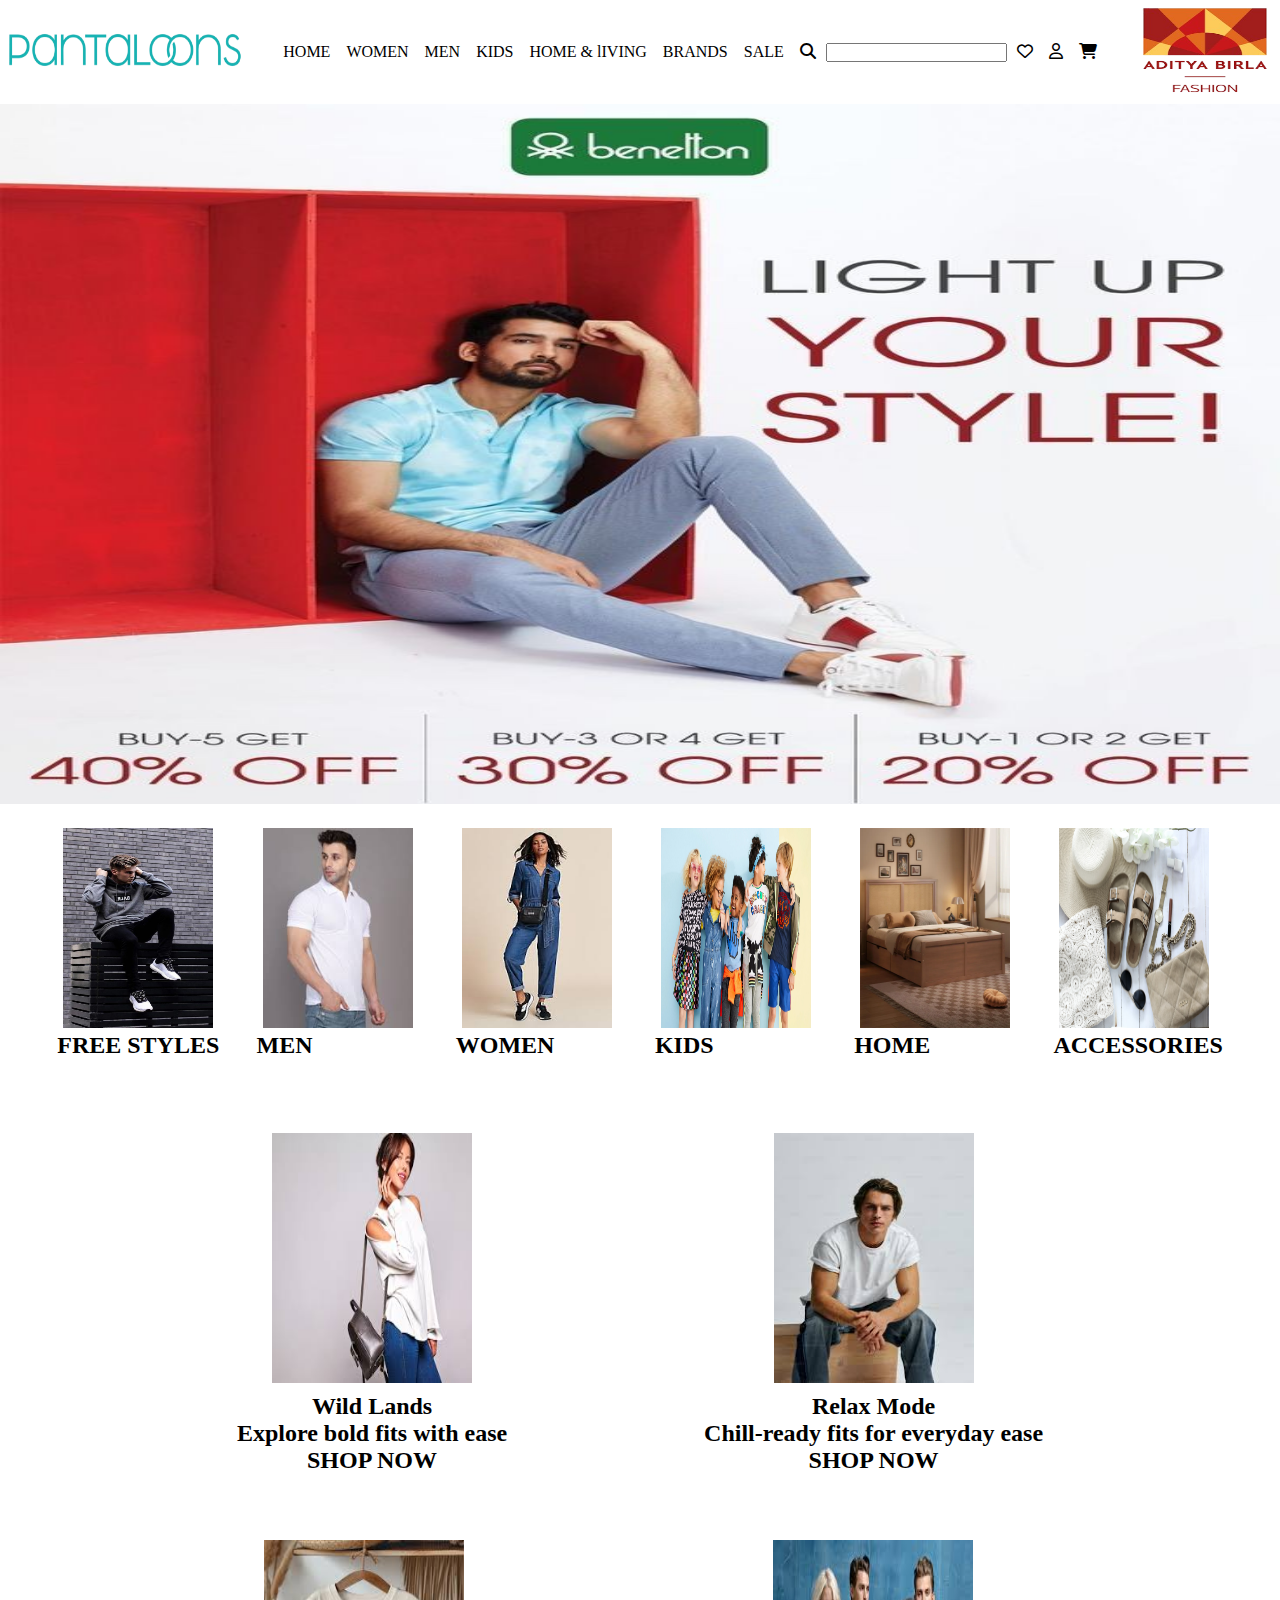
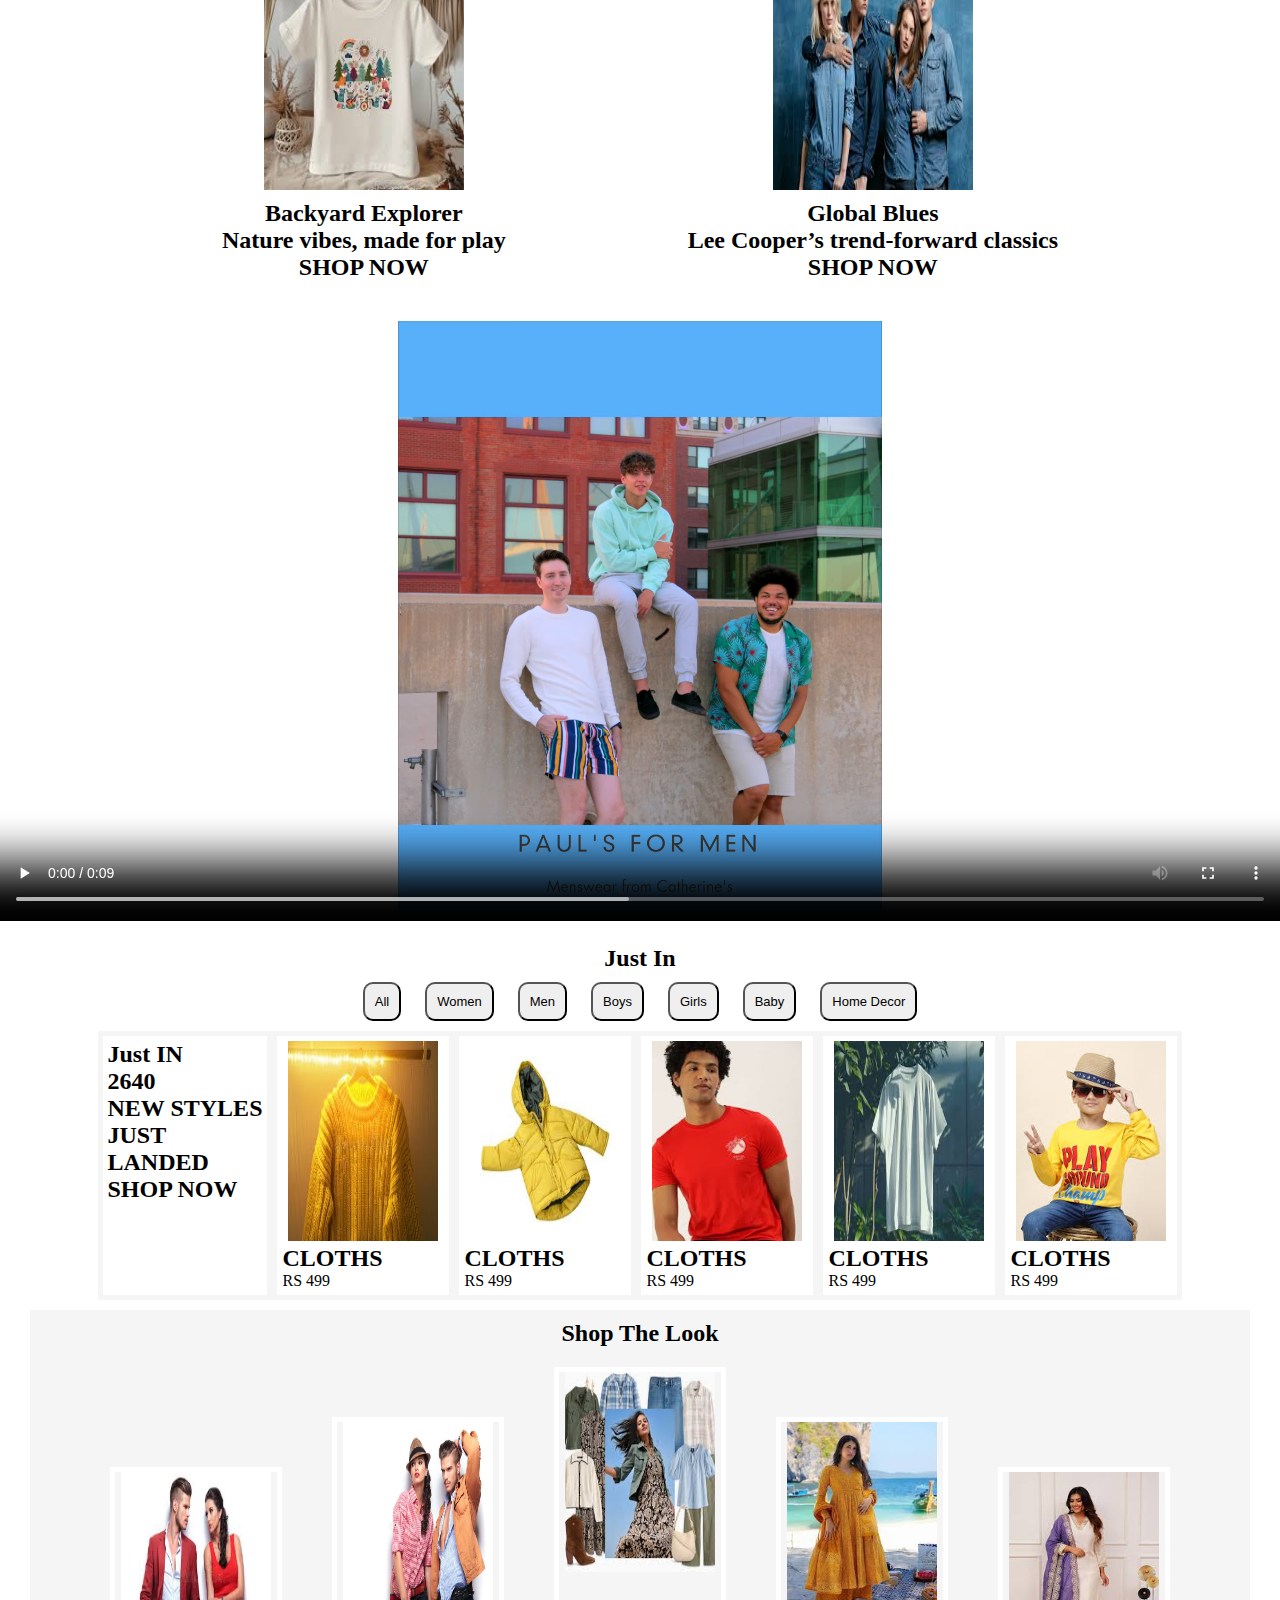
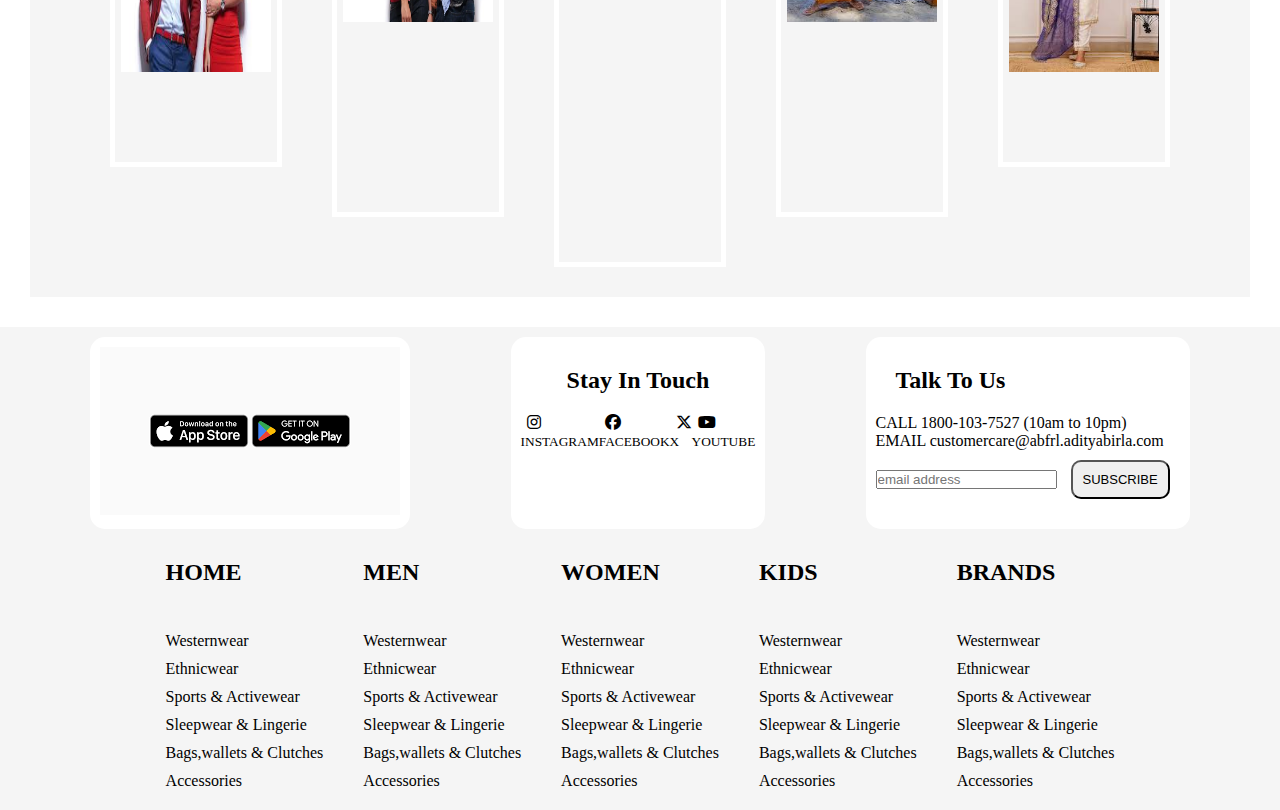
<file: index.html>
<!DOCTYPE html>
<html lang="en">
<head>
    <meta charset="UTF-8">
    <meta name="viewport" content="width=device-width, initial-scale=1.0">
    <title>Document</title>
    <link rel="stylesheet" href="https://cdnjs.cloudflare.com/ajax/libs/font-awesome/6.7.2/css/all.min.css" integrity="sha512-Evv84Mr4kqVGRNSgIGL/F/aIDqQb7xQ2vcrdIwxfjThSH8CSR7PBEakCr51Ck+w+/U6swU2Im1vVX0SVk9ABhg==" crossorigin="anonymous" referrerpolicy="no-referrer" />
    <link rel="stylesheet" href="style.css">
    <link rel="icon" href="favicon.png">
</head>
<body>
    <section id="container">
        <header>
            <div id="pantaloonslogo"><img width="250px" height="100px" src="Pantaloons-Capital-Mall-removebg-preview.png" alt="Pantaloons" ></div>
            <div id="navbar">
                <a href="index.html">HOME</a>
                <a href="women.html">WOMEN</a>
                <a href="men.html">MEN</a>
                <a href="kid.html">KIDS</a>
                <a href="#">HOME & lIVING</a>
                <a href="#">BRANDS</a>
                <a href="#">SALE</a>
                
                <a href="#"><i class="fa-solid fa-magnifying-glass"></i></a>
                <input type="search" name="" id="">
                <a href="#"><i class="fa-regular fa-heart"></i></a>
                <a href="login.html"><i class="fa-regular fa-user"></i></a>
                <a href="#"><i class="fa-solid fa-cart-shopping"></i></a>
                
            </div>
            <div>
                <img width="150px" height="100px" src="aditya_birla_logo-removebg-preview.png" alt="ADITYABIRLALOGO">
            </div>
        </header><!--End of Header-->

        <main><!--start of main-->
            <section id="herosection">
                <img src="benetton_brand.jpg" alt="brand_image">
            </section><!--End of herosection-->
            <section id="categories"><!--start of categories-->
                <div><a href="#">
                    <img src="freestyle.jpg" alt="freestyle_cloths">
                    <h2>FREE STYLES</h2>
                    </a>
                </div>
                <div><a href="#"> 
                    <img src="menclohing.jpeg" alt="mens_cloths">
                    </a>
                    <h2>MEN</h2>
                </div>
                <div><a href="#">
                    <img src="women_clothing.jpeg" alt="women_cloths">
                    </a>
                    <h2>WOMEN</h2>
                </div>
                <div><a href="#"><img src="kids_clothing.webp" alt="kids_cloths">
                    </a>
                    <h2>KIDS</h2>
                </div>
                <div><a href="#"><img src="home.webp" alt="home_acessories">
                    </a>
                    <h2>HOME</h2>
                </div>
                <div><a href="#"><img src="accesories.png" alt="accesories">
                    </a>
                    <h2>ACCESSORIES</h2>
                </div>
            </section><!--end of categories-->
            <section id="cards"><!--start of cards-->
                <div id="card1">
                    <div><a href="#"><img src="female.jpeg" alt=""></a><h2>Wild Lands
                       <p>  Explore bold fits with ease</p>
                        <p> SHOP NOW</p></h2></div>
                        <div><a href="#"><img src="malesitting.jpeg" alt=""></a><h2> Relax Mode
                           <p>  Chill-ready fits for everyday ease</p>
                            <p> SHOP NOW</p> </h2></div>
                        </div><!--end of card1-->
                 <div id="card2">
                     <div><a href="#"><img src="nature_wibe_cloths.jpeg" alt=""></a><h2> Backyard Explorer
                         <p> Nature vibes, made for play</p>
                         <p> SHOP NOW</p> </h2></div>
                         <div><a href="#"><img src="group.jpeg" alt=""></a><h2>Global Blues
                            <p> Lee Cooper’s trend-forward classics</p>
                             <p> SHOP NOW</p></h2>
                            </div>
                    </div>
            </section><!--end of cards-->
                <section id="videoplayback">
                <video controls src="videoplayback.webm"></video>
                </section><!--End of video-->
                <section id="categories">
                    <div id="categoriesheading">
                        <h2>Just In</h2>
                    </div>
                    <div id="select" >
                        <button class="buttons">All</button>
                        <button class="buttons">Women</button>
                        <button class="buttons">Men</button>
                        <button class="buttons">Boys</button>
                        <button class="buttons">Girls</button>
                        <button class="buttons">Baby</button>
                        <button class="buttons">Home Decor</button>
                    </div>
                    <div id="types">
                        <div class="clothingimages"><h2>Just IN <p> 2640 </p><p> NEW STYLES </p>JUST <p>LANDED</p> SHOP NOW</h2></div>
                        <div class="clothingimages"><a href="#"><img src="cloth1.jpeg" alt=""></a>
                            <h2>CLOTHS</h2>
                            <P>RS 499</P>
                        </div>
                        <div class="clothingimages"><a href="#"><img src="cloth2.jpeg" alt=""></a>
                            <h2>CLOTHS</h2>
                            <P>RS 499</P>
                        </div>
                        <div class="clothingimages"><a href="#"><img src="cloth3.jpeg" alt=""></a>
                        <h2>CLOTHS</h2>
                        <P>RS 499</P>
                    </div>
                    <div class="clothingimages"><a href="#"><img src="cloth4.jpeg" alt=""></a>
                        <h2>CLOTHS</h2>
                        <P>RS 499</P>
                    </div>
                    <div class="clothingimages"><a href="#"><img src="cloth5.jpeg" alt=""></a>
                        <h2>CLOTHS</h2>
                        <P>RS 499</P>
                    </div>
                </div>
                    
                <div id="shopthelook">
                   <div>
                       <div><h2>Shop The Look</h2></div>
                    </div>
                    <div id="style">
                        <div id="style1"><a href="#"><img src="look1.jpeg" alt="style"> </a></div>
                        <div id="style2"><a href="#"><img src="look2.webp" alt="style"> </a></div>
                        <div id="style3"><a href="#"><img src="look3.jpeg" alt="style"> </a></div>
                        <div id="style4"><a href="#"><img src="look4.jpeg" alt="style"> </a></div>
                        <div id="style5"><a href="#"><img src="look5.jpeg" alt="style"> </a></div>
                    </div>
                </div>
                 
                    
                    
                </section>
        </main>
        <footer><!--Start of footer-->
            <div id="footer1">
            <div id="downloadimg"><img src="downloadimage.png" alt=""></div>
            <div id="socialmedia">
                <div><h2>Stay In Touch</h2></div>
                <div id="stayintouchlinks">
                    <div><a href="#"><i class="fa-brands fa-instagram"></i>
                    <p><small> INSTAGRAM </small></p></a></div>
                    <div><a href="#"><i class="fa-brands fa-facebook"></i>
                    <p><small> FACEBOOK</small></p></a></div>
                    <div><a href="#"><i class="fa-brands fa-x-twitter"></i>
                    <p><small>X</small></p></a></div>
                    <div><a href="#"><i class="fa-brands fa-youtube"></i>
                    <p><small>YOUTUBE</small></p></a></div>
                </div>
            </div><!--End of socialmedia-->
            <div id="information">
                <div><h2>Talk To Us</h2></div>
                <div>
                    <p>
                        CALL
                        1800-103-7527 (10am to 10pm)
                    </p>
                    <p>                       
                        EMAIL
                        customercare@abfrl.adityabirla.com
                    </p>
                    <input type="text" id="EMAIL" placeholder="email address">
                    <button>SUBSCRIBE</button>
                </div><!--end of information-->
            </div>
            <div id="footer2">
                <div class="lists">
                    <ul><li><h2>HOME</h2></li>
                        <br>
                        <br>
                        <li>Westernwear</li>
                        <li>Ethnicwear</li>
                        <li>Sports & Activewear</li>
                        <li>Sleepwear & Lingerie</li>
                        <li>Bags,wallets & Clutches</li>
                        <li>Accessories</li>
                    </ul>
                </div>
                <div class="lists">
                    <ul><li><h2>MEN</h2></li>
                        <br>
                        <br>
                        <li>Westernwear</li>
                        <li>Ethnicwear</li>
                        <li>Sports & Activewear</li>
                        <li>Sleepwear & Lingerie</li>
                        <li>Bags,wallets & Clutches</li>
                        <li>Accessories</li>
                    </ul>
                </div>
                <div class="lists">
                    <ul>
                        <li><h2>WOMEN</h2></li>
                        <br>
                        <br>
                        <li>Westernwear</li>
                        <li>Ethnicwear</li>
                        <li>Sports & Activewear</li>
                        <li>Sleepwear & Lingerie</li>
                        <li>Bags,wallets & Clutches</li>
                        <li>Accessories</li>
                    </ul>
                </div>
                <div class="lists">
                    <ul>
                        <li><h2>KIDS</h2></li>
                        <br>
                        <br>
                        <li>Westernwear</li>
                        <li>Ethnicwear</li>
                        <li>Sports & Activewear</li>
                        <li>Sleepwear & Lingerie</li>
                        <li>Bags,wallets & Clutches</li>
                        <li>Accessories</li>
                    </ul>
                </div>
                <div class="lists">
                    <ul>
                        <li><h2>BRANDS</h2></li>
                        <br>
                        <br>
                        <li>Westernwear</li>
                        <li>Ethnicwear</li>
                        <li>Sports & Activewear</li>
                        <li>Sleepwear & Lingerie</li>
                        <li>Bags,wallets & Clutches</li>
                        <li>Accessories</li>
                    </ul>
                </div>
            </div>
        </div>
        </footer><!--end of footer-->
    </section>
</body>
</html>
</file>
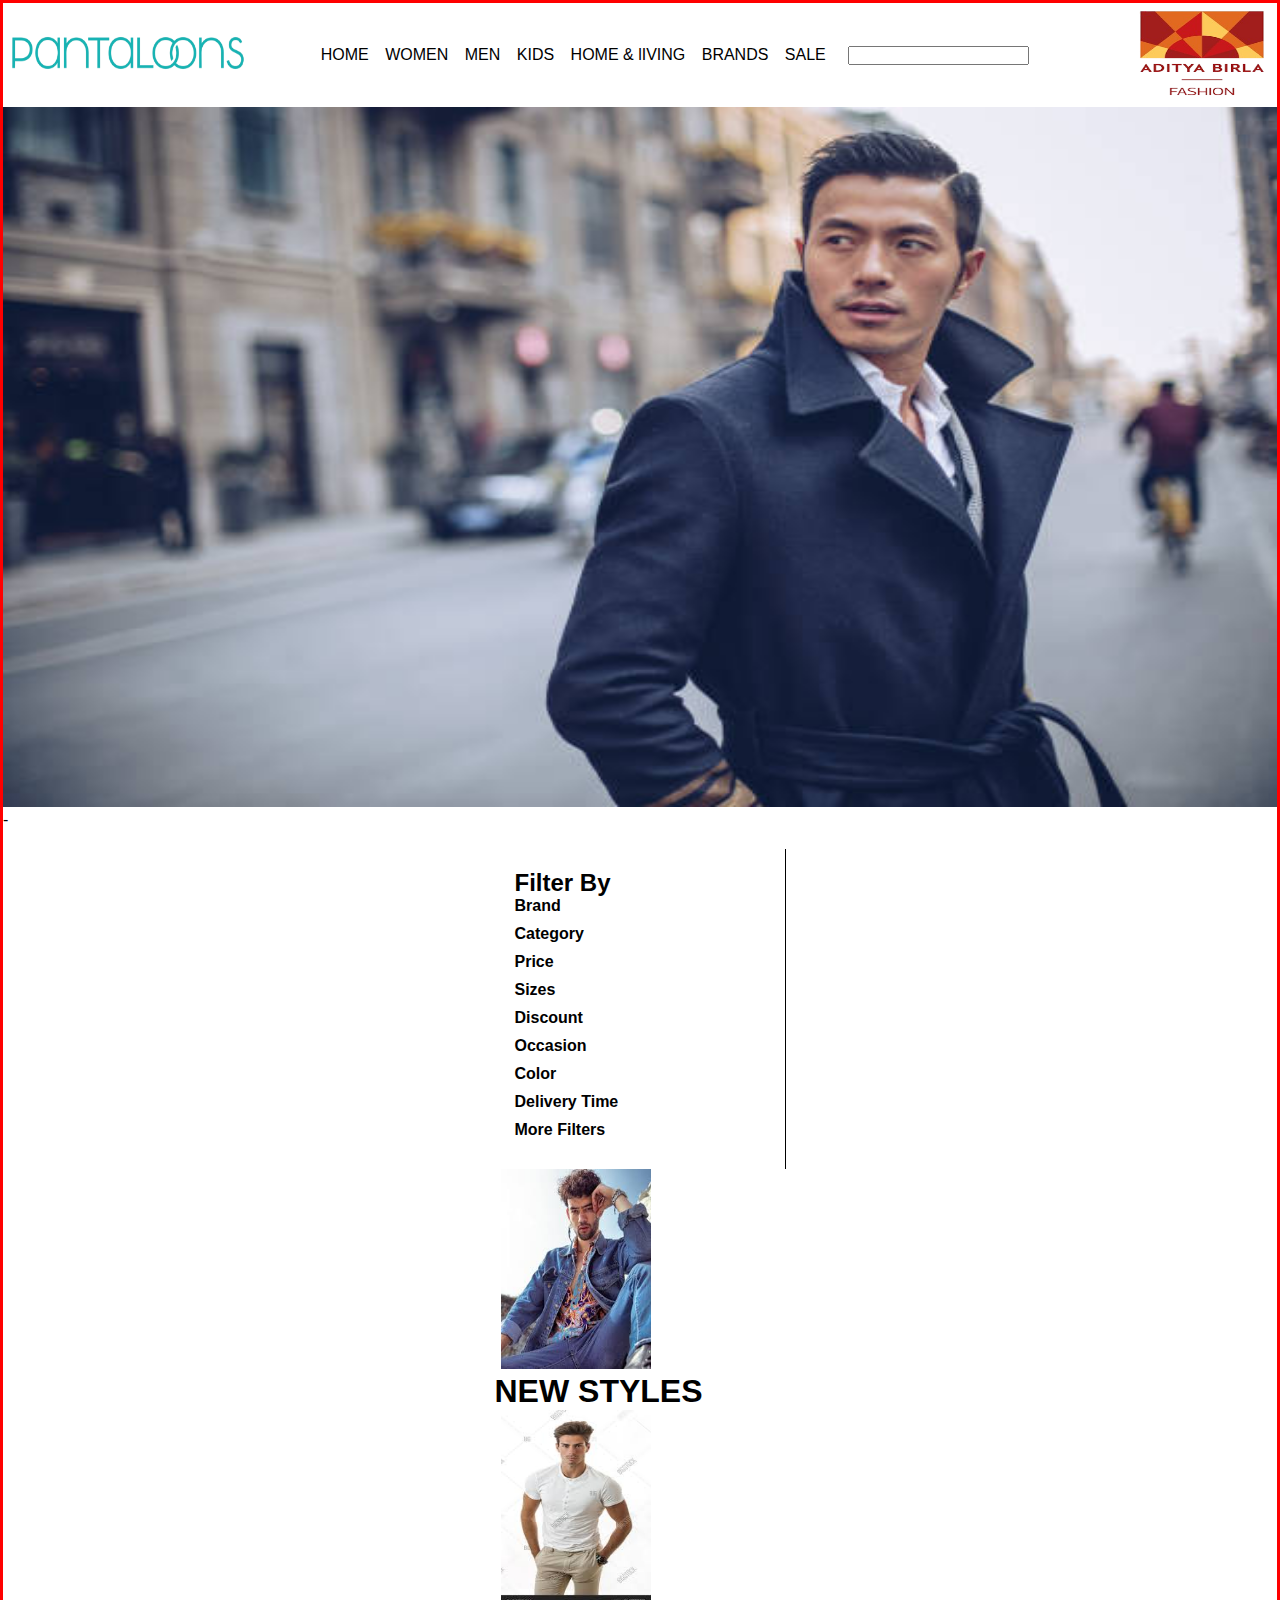
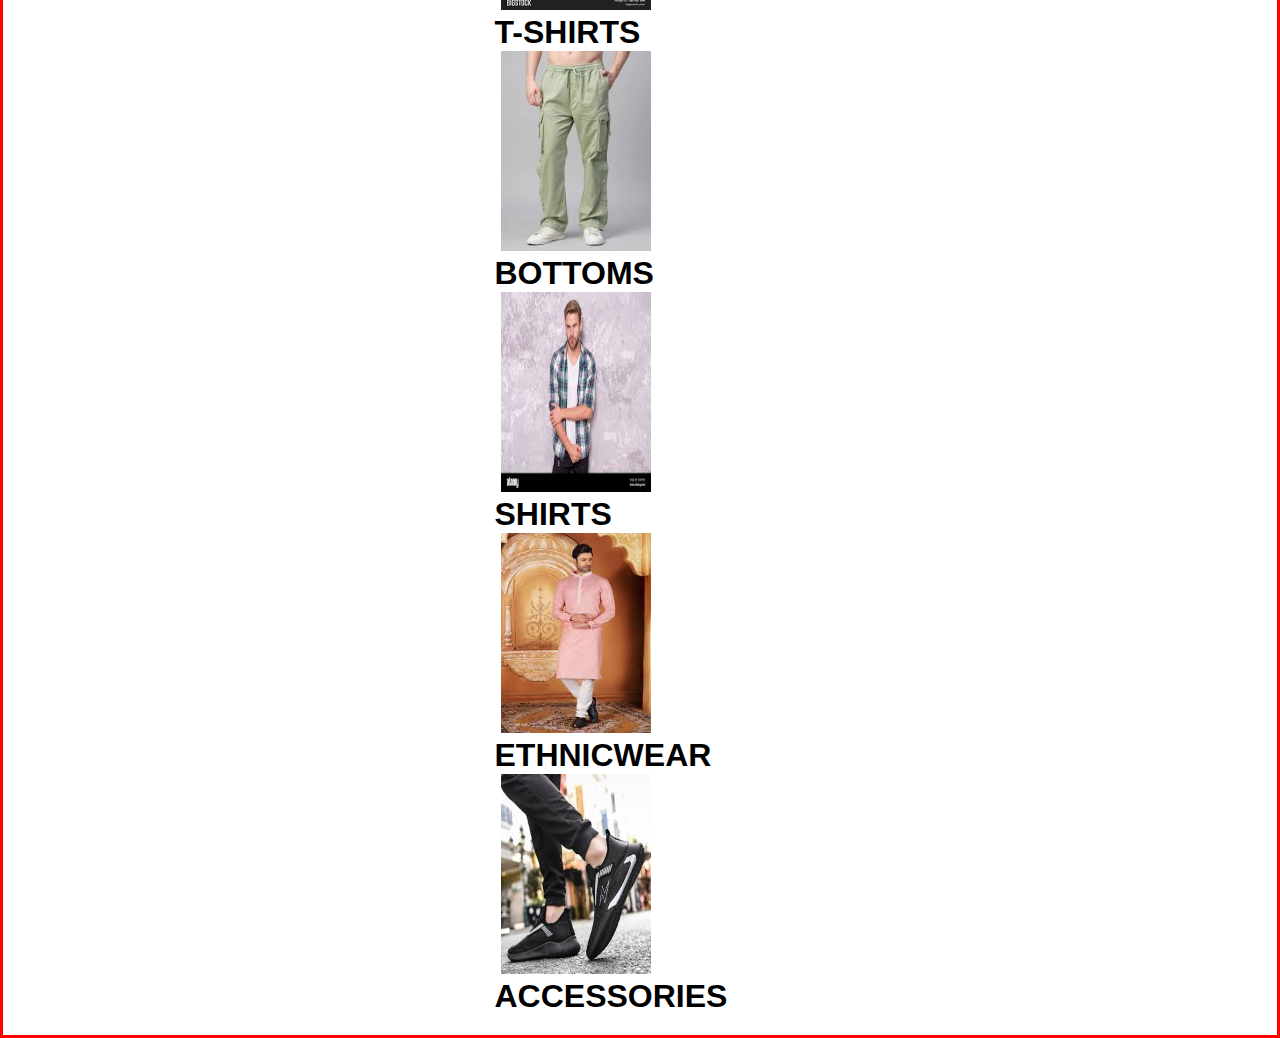
<file: home.html>
<!DOCTYPE html>
<html lang="en">
<head>
    <meta charset="UTF-8">
    <meta name="viewport" content="width=device-width, initial-scale=1.0">
    <title>Document</title>
    <link rel="stylesheet" href="home.css">
</head>
<body>
    <section id="container">
        <header>
            <div id="pantaloonslogo"><img width="250px" height="100px" src="Pantaloons-Capital-Mall-removebg-preview.png" alt="Pantaloons" ></div>
            <div id="navbar">
                <a href="index.html">HOME</a>
                <a href="women.html">WOMEN</a>
                <a href="men.html">MEN</a>
                <a href="kid.html">KIDS</a>
                <a href="">HOME & lIVING</a>
                <a href="">BRANDS</a>
                <a href="">SALE</a>
                
                <a href="#"><i class="fa-solid fa-magnifying-glass"></i></a>
                <input type="search" name="" id="">
                <a href="#"><i class="fa-regular fa-heart"></i></a>
                <a href="login.html"><i class="fa-regular fa-user"></i></a>
                <a href="#"><i class="fa-solid fa-cart-shopping"></i></a>
            </div>
            <div>
                <img width="150px" height="100px" src="aditya_birla_logo-removebg-preview.png" alt="ADITYABIRLALOGO">
            </div>
        </header><!--End of Header-->
        <main><!--start of main-->
            <section id="herosection">
                <img src="menwallpaper1.jpg" alt="brand_image">-
            </section><!--End of herosection-->
            <section id="categories"><!--start of categories-->
                <div id="side">
                    <div>
                        <div> 
                            <div class="sidebar">
                                <h2>Filter By</h2>
                                <div class="filter-section">
                                    <h3>Brand</h3>
                                    <!-- Brand options go here -->
                                </div>
                                <div class="filter-section">
                                    <h3>Category</h3>
                                    <!-- Category options go here -->
                                </div>
                                <div class="filter-section">
                                    <h3>Price</h3>
                                    <!-- Price range or options go here -->
                                </div>
                                <div class="filter-section">
                                    <h3>Sizes</h3>
                                    <!-- Size options go here -->
                                </div>
                                <div class="filter-section">
                                    <h3>Discount</h3>
                                </div>
                                <div class="filter-section">
                                    <h3>Occasion</h3>
                                </div>
                                <div class="filter-section">
                                    <h3>Color</h3>
                                </div>
                                <div class="filter-section">
                                    <h3>Delivery Time</h3>
                                </div>
                                <div class="filter-section">
                                    <h3>More Filters</h3>
                                </div>
                            
                                </div>
                        <div><a href="#">
                            <img src="M1.jpeg" alt="freestyle_cloths">
                        </a>
                        <h1>NEW STYLES</h1>
                    </div>
                    <div><a href="#"> 
                        <img src="M2.jpeg" alt="mens_cloths">
                    </a>
                    <h1>T-SHIRTS</h1>
                </div>
                <div><a href="#">
                    <img src="M3.jpeg" alt="women_cloths">
                </a>
                <h1>BOTTOMS</h1>
            </div>
            <div><a href="#"><img src="M4.jpeg" alt="kids_cloths">
            </a>
            <h1>SHIRTS</h1>
        </div>
        <div><a href="#"><img src="M5.jpeg" alt="home_acessories">
        </a>
        <h1>ETHNICWEAR</h1>
    </div>
    <div><a href="#"><img src="M6.jpeg" alt="accesories">
    </a>
    <h1>ACCESSORIES</h1>
</div>
</div><!--End of categories-->

</div>
</div>
</section>
</body>
</html>
</file>
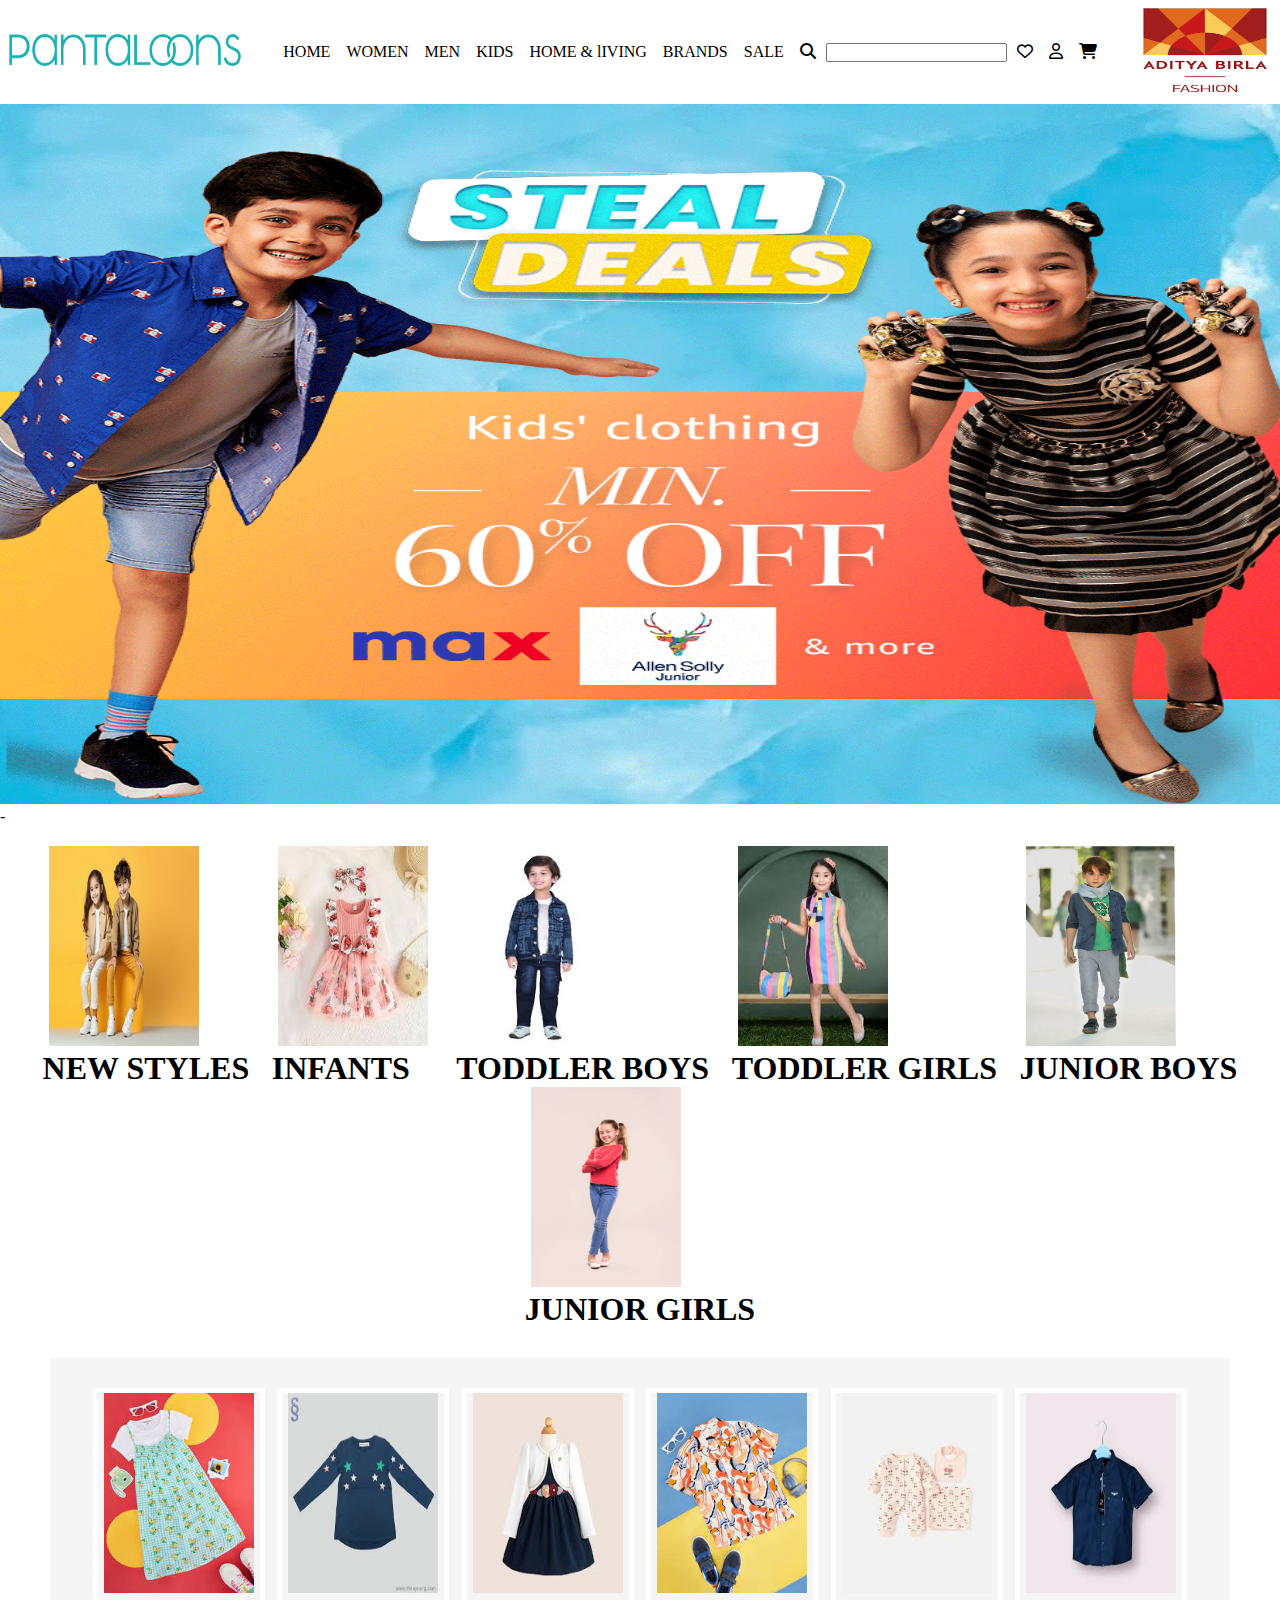
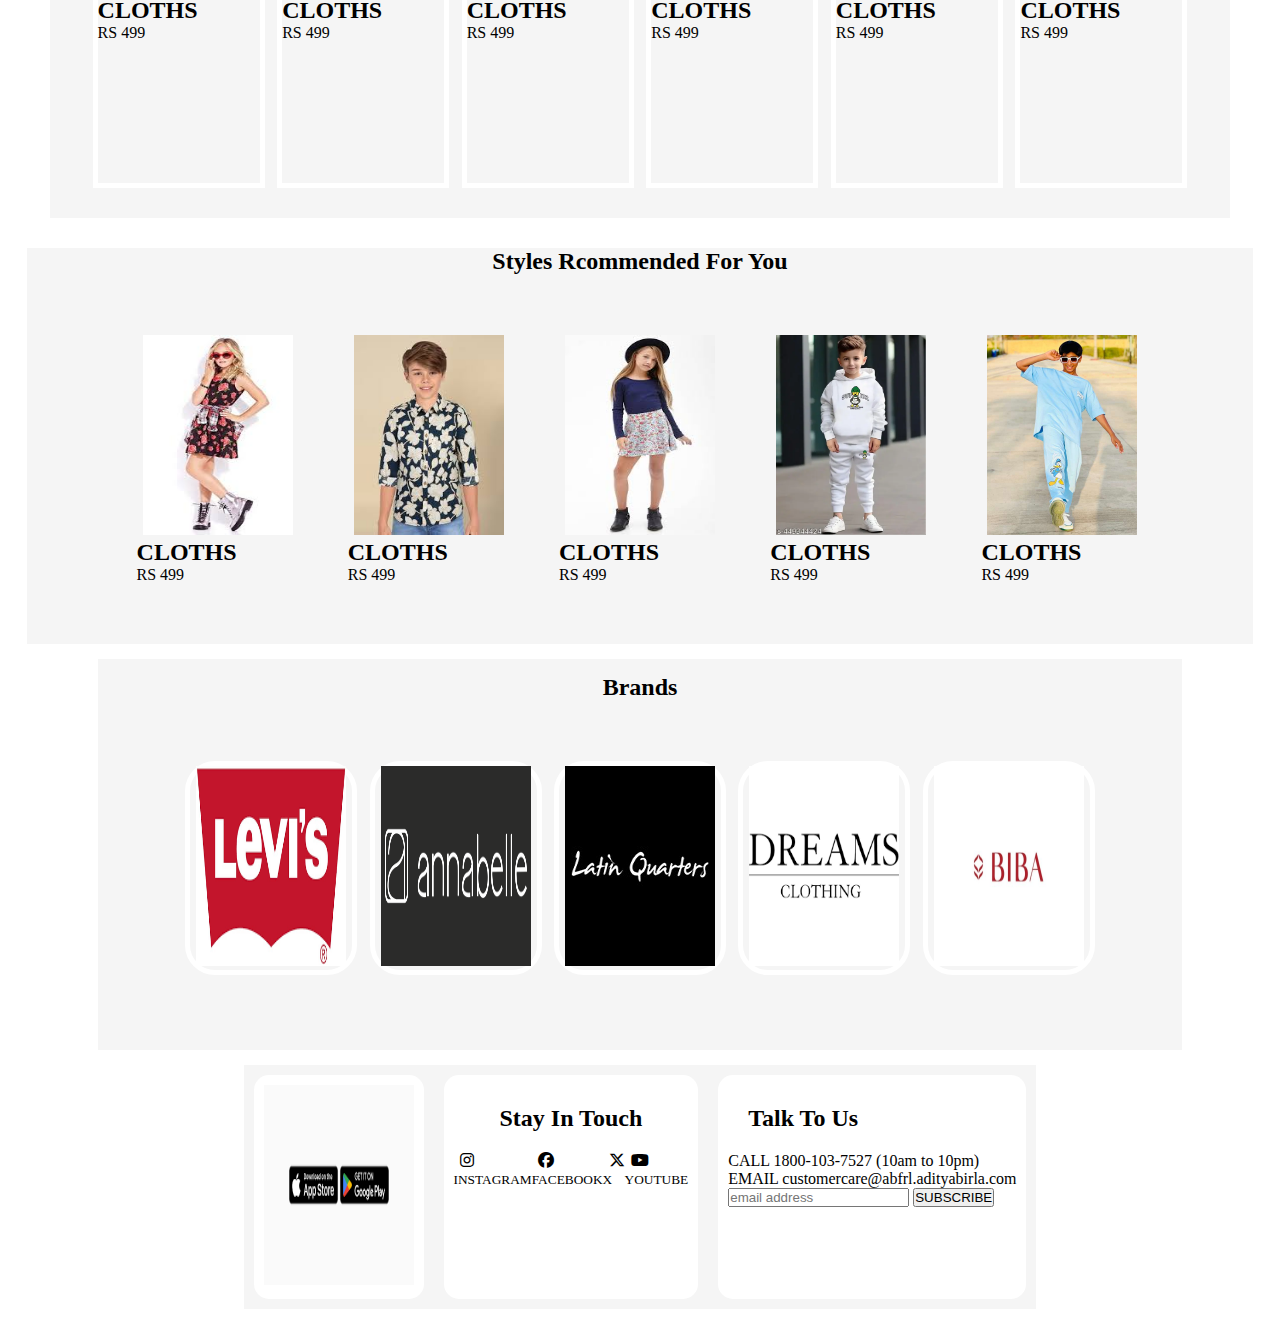
<file: kid.html>
<!DOCTYPE html>
<html lang="en">
<head>
    <meta charset="UTF-8">
    <meta name="viewport" content="width=device-width, initial-scale=1.0">
    <title>Document</title>
    <link rel="stylesheet" href="https://cdnjs.cloudflare.com/ajax/libs/font-awesome/6.7.2/css/all.min.css" integrity="sha512-Evv84Mr4kqVGRNSgIGL/F/aIDqQb7xQ2vcrdIwxfjThSH8CSR7PBEakCr51Ck+w+/U6swU2Im1vVX0SVk9ABhg==" crossorigin="anonymous" referrerpolicy="no-referrer" />
    <link rel="stylesheet" href="kid.css">
    <link rel="icon" href="favicon.png">
</head>
<body>
    <section id="container">
        <header>
            <div id="pantaloonslogo"><img width="250px" height="100px" src="Pantaloons-Capital-Mall-removebg-preview.png" alt="Pantaloons" ></div>
            <div id="navbar">
                <a href="index.html">HOME</a>
                <a href="women.html">WOMEN</a>
                <a href="men.html">MEN</a>
                <a href="kid.html">KIDS</a>
                <a href="">HOME & lIVING</a>
                <a href="">BRANDS</a>
                <a href="">SALE</a>
                
                <a href="#"><i class="fa-solid fa-magnifying-glass"></i></a>
                <input type="search" name="" id="">
                <a href="#"><i class="fa-regular fa-heart"></i></a>
                <a href="login.html"><i class="fa-regular fa-user"></i></a>
                <a href="#"><i class="fa-solid fa-cart-shopping"></i></a>
            </div>
            <div>
                <img width="150px" height="100px" src="aditya_birla_logo-removebg-preview.png" alt="ADITYABIRLALOGO">
            </div>
        </header><!--End of Header-->
        <main><!--start of main-->
            <section id="herosection">
                <img src="kidwallpaper.gif" alt="brand_image">-
            </section><!--End of herosection-->
            <section id="categories"><!--start of categories-->
                <div><a href="#">
                    <img src="Kid1.jpg" alt="freestyle_cloths">
                    </a>
                    <h1>NEW STYLES</h1>
                </div>
                <div><a href="#"> 
                    <img src="kid2.jpeg" alt="mens_cloths">
                    </a>
                    <h1>INFANTS</h1>
                </div>
                <div><a href="#">
                    <img src="kid3.jpeg" alt="women_cloths">
                    </a>
                    <h1>TODDLER BOYS</h1>
                </div>
                <div><a href="#"><img src="kid4.jpeg" alt="kids_cloths">
                    </a>
                    <h1>TODDLER GIRLS</h1>
                </div>
                <div><a href="#"><img src="kid5.jpg" alt="home_acessories">
                    </a>
                    <h1>JUNIOR BOYS</h1>
                </div>
                <div><a href="#"><img src="kid6.jpg" alt="accesories">
                    </a>
                    <h1>JUNIOR GIRLS</h1>
                </div><!--End of categories-->
                <div id="types">
                    <div id="style1"> <a href="#"><img src="kid11.jpeg" alt=""></a>
                        <h2>CLOTHS</h2>
                        <P>RS 499</P></div>
                    <div  id="style2">
                        <a href="#"><img src="kid12.jpeg" alt=""></a>
                        <h2>CLOTHS</h2>
                        <P>RS 499</P>
                    </div>
                    <div id="style3" ><a href="#"><img src="kid13.jpeg" alt=""></a>
                        <h2>CLOTHS</h2>
                        <P>RS 499</P>
                    </div>
                    <div  id="style4"><a href="#"><img width="200px" height="500px" src="kid14.jpeg" alt=""></a>
                    <h2>CLOTHS</h2>
                    <P>RS 499</P>
                </div>
                <div  id="style5"><a href="#"><img src="kid15.jpeg" alt=""></a>
                    <h2>CLOTHS</h2>
                    <P>RS 499</P>
                </div>
                <div  id="style6"><a href="#"><img src="kid16.jpeg" alt=""></a>
                    <h2>CLOTHS</h2>
                    <P>RS 499</P>
                </div>
            </div><!--end of types-->
            <div id="stylerecommended">
                <div>
                    <div><h2>Styles Rcommended For You</h2></div>
                 </div>
                 <div id="style">
                     <div id="style11"><a href="#"><img src="kid21.jpeg" alt="style"> </a>
                        <h2>CLOTHS</h2>
                        <P>RS 499</P></div>
                     <div id="style12"><a href="#"><img src="kid22.jpeg" alt="style"> </a>
                        <h2>CLOTHS</h2>
                        <P>RS 499</P></div>
                     <div id="style13"><a href="#"><img src="kid23.jpeg" alt="style"> </a>
                        <h2>CLOTHS</h2>
                        <P>RS 499</P></div>
                     <div id="style14"><a href="#"><img src="kid24.webp" alt="style"> </a>
                        <h2>CLOTHS</h2>
                        <P>RS 499</P></div>
                     <div id="style15"><a href="#"><img src="kid25.jpg" alt="style"> </a>
                        <h2>CLOTHS</h2>
                        <P>RS 499</P></div>
                 </div>
             </div><!--end of stylerecommended-->
             <div id="bestbrands">
                <div>
                    <div><h2>Brands</h2></div>
                 </div>
                 <div id="style">
                     <div id="style21"><a href="#"><img src="brand1.png" alt="style"> </a>
                         </div>
                     <div id="style22"><a href="#"><img src="brand2.png" alt="style"> </a>
                        </div>
                     <div id="style23"><a href="#"><img src="brand3.jpeg" alt="style"> </a>
                         </div>
                     <div id="style24"><a href="#"><img src="brand4.png" alt="style"> </a>
                         </div>
                     <div id="style25"><a href="#"><img src="brand5.jpg" alt="style"> </a>
                         </div>
                 </div>
             </div><!--end of stylerecommended-->
             <footer><!--Start of footer-->
                <div id="downloadimg"><img src="downloadimage.png" alt=""></div>
                <div id="socialmedia">
                    <div><h2>Stay In Touch</h2></div>
                    <div id="stayintouchlinks">
                        <div><a href="#"><i class="fa-brands fa-instagram"></i>
                        <p><small> INSTAGRAM </small></p></a></div>
                        <div><a href="#"><i class="fa-brands fa-facebook"></i>
                        <p><small> FACEBOOK</small></p></a></div>
                        <div><a href="#"><i class="fa-brands fa-x-twitter"></i>
                        <p><small>X</small></p></a></div>
                        <div><a href="#"><i class="fa-brands fa-youtube"></i>
                        <p><small>YOUTUBE</small></p></a></div>
                    </div>
                </div><!--End of socialmedia-->
                <div id="information">
                    <div><h2>Talk To Us</h2></div>
                    <div>
                        <p>
                            CALL
                            1800-103-7527 (10am to 10pm)
                        </p>
                        <p>                       
                            EMAIL
                            customercare@abfrl.adityabirla.com
                        </p>
                        <input type="text" id="EMAIL" placeholder="email address">
                        <button>SUBSCRIBE</button>
                    </div><!--end of information-->
    
                </div>
            </footer><!--end of footer-->
       
    </section>
    
</body>
</html>
</file>
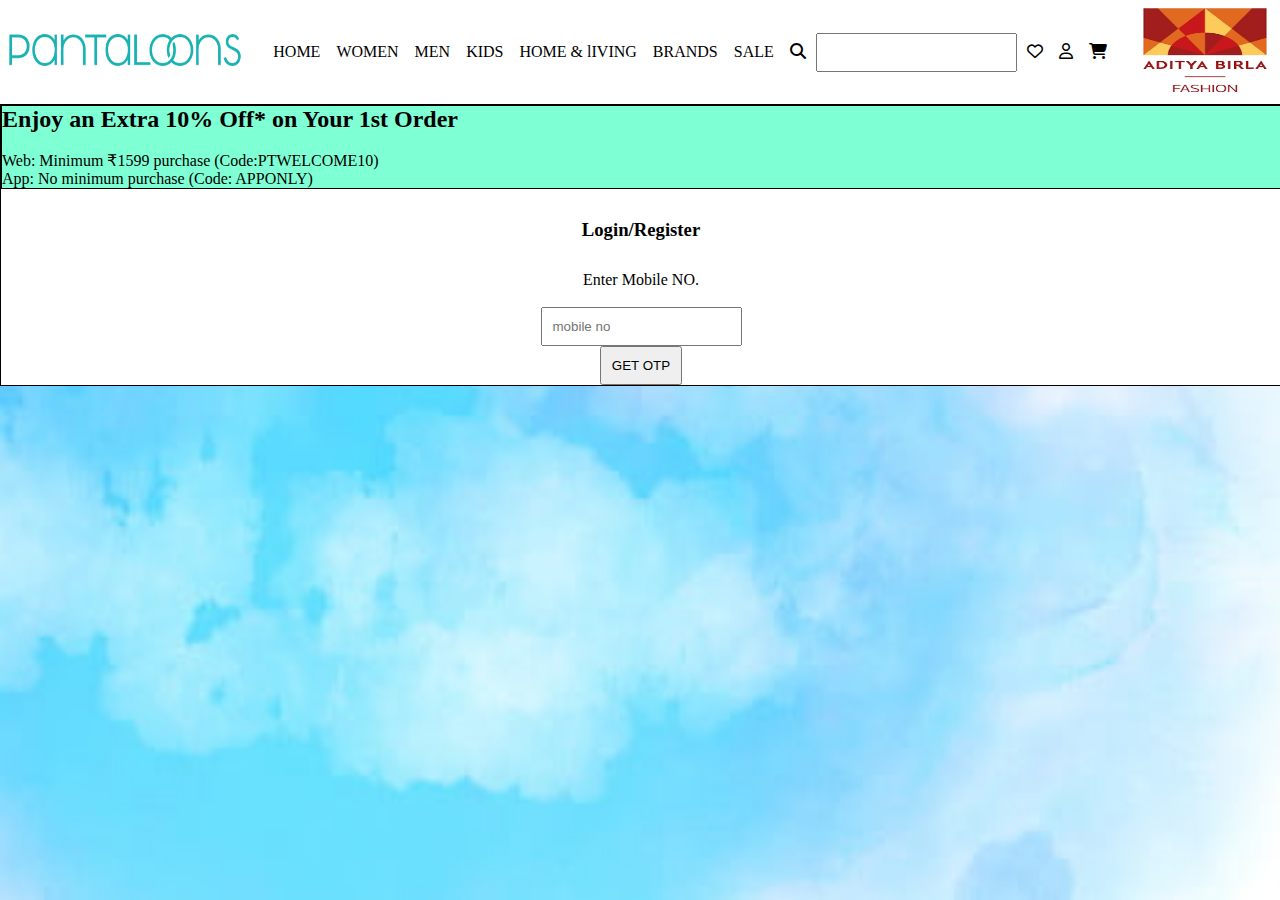
<file: login.html>
<!DOCTYPE html>
<html lang="en">
<head>
    <meta charset="UTF-8">
    <meta name="viewport" content="width=device-width, initial-scale=1.0">
    <title>Document</title>
    <link rel="stylesheet" href="https://cdnjs.cloudflare.com/ajax/libs/font-awesome/6.7.2/css/all.min.css" integrity="sha512-Evv84Mr4kqVGRNSgIGL/F/aIDqQb7xQ2vcrdIwxfjThSH8CSR7PBEakCr51Ck+w+/U6swU2Im1vVX0SVk9ABhg==" crossorigin="anonymous" referrerpolicy="no-referrer" />
    <link rel="stylesheet" href="login.css">
    <link rel="icon" href="favicon.png">
</head>
<body>
    <section id="container">
        <header>
            <div id="pantaloonslogo"><img width="250px" height="100px" src="Pantaloons-Capital-Mall-removebg-preview.png" alt="Pantaloons" ></div>
            <div id="navbar">
                <a href="index.html">HOME</a>
                <a href="women.html">WOMEN</a>
                <a href="men.html">MEN</a>
                <a href="kid.html">KIDS</a>
                <a href="">HOME & lIVING</a>
                <a href="">BRANDS</a>
                <a href="">SALE</a>
                
                <a href="#"><i class="fa-solid fa-magnifying-glass"></i></a>
                <input type="search" name="" id="">
                <a href="#"><i class="fa-regular fa-heart"></i></a>
                <a href="login.html"><i class="fa-regular fa-user"></i></a>
                <a href="#"><i class="fa-solid fa-cart-shopping"></i></a>
            </div>
            <div>
                <img width="150px" height="100px" src="aditya_birla_logo-removebg-preview.png" alt="ADITYABIRLALOGO">
            </div>
             </header><!--end of header-->
             <main>
                <div id="login">
                     <div id="Code">
                       <h2>Enjoy an Extra 10% Off* on Your 1st Order</h2> 
                       <br>
                       Web: Minimum ₹1599 purchase (Code:PTWELCOME10)
                       <br>
                       App: No minimum purchase (Code: APPONLY)
                     </div>
                     <div id="register">
                        <h3>Login/Register</h3>

                       <p>Enter Mobile NO.</p>
                       <br>
                       <input type="number" id="mobileno" placeholder="mobile no">
                       <br>
                       <button>
                        GET OTP
                       </button>
                     </div>
                </div>
                 
             </main>
            </section>
</body>
</html>
</file>
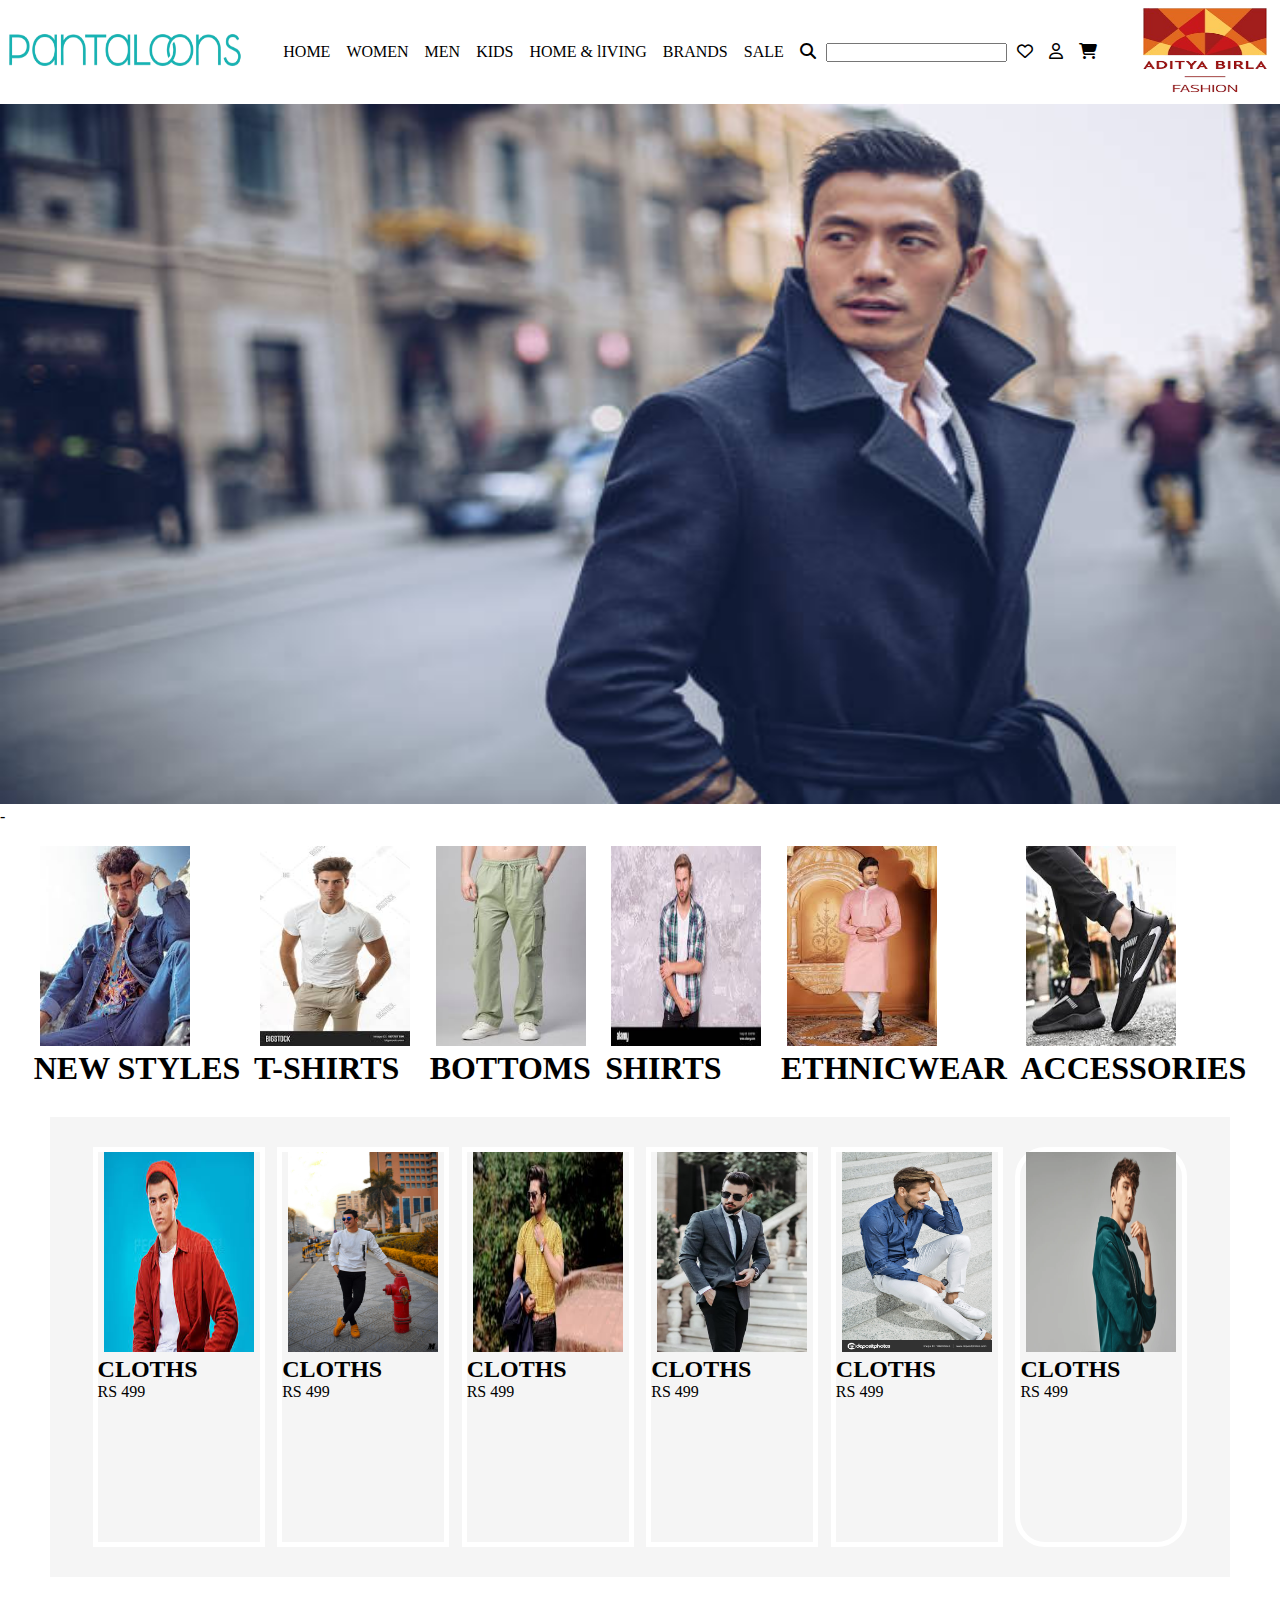
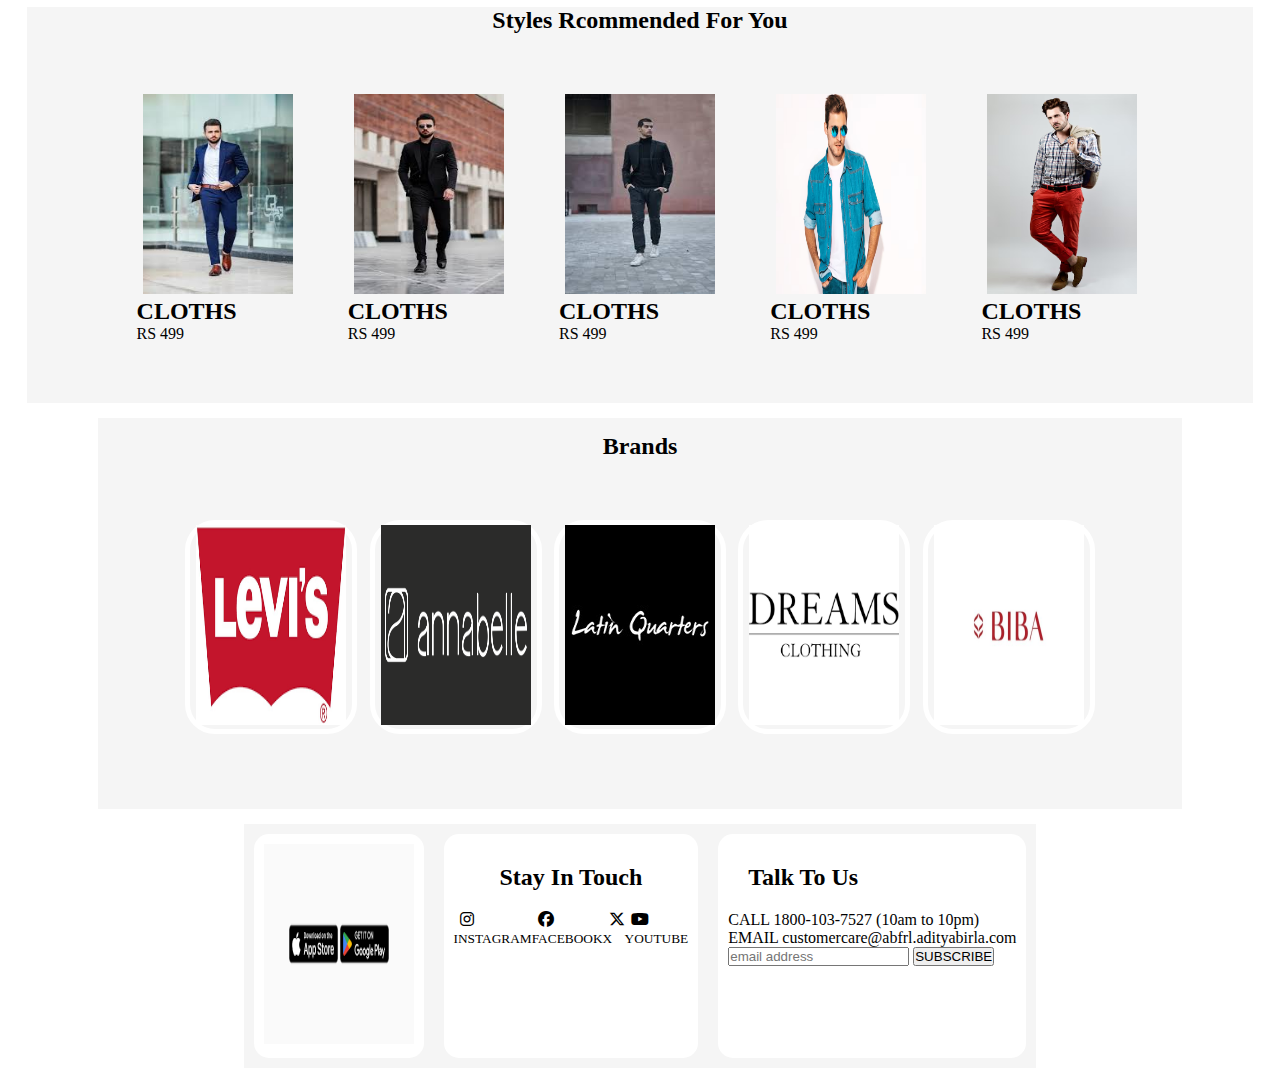
<file: men.html>
<!DOCTYPE html>
<html lang="en">
<head>
    <meta charset="UTF-8">
    <meta name="viewport" content="width=device-width, initial-scale=1.0">
    <title>Document</title>
    <link rel="stylesheet" href="https://cdnjs.cloudflare.com/ajax/libs/font-awesome/6.7.2/css/all.min.css" integrity="sha512-Evv84Mr4kqVGRNSgIGL/F/aIDqQb7xQ2vcrdIwxfjThSH8CSR7PBEakCr51Ck+w+/U6swU2Im1vVX0SVk9ABhg==" crossorigin="anonymous" referrerpolicy="no-referrer" />
    <link rel="stylesheet" href="men.css">
    <link rel="icon" href="favicon.png">
</head>
<body>
    <section id="container">
        <header>
            <div id="pantaloonslogo"><img width="250px" height="100px" src="Pantaloons-Capital-Mall-removebg-preview.png" alt="Pantaloons" ></div>
            <div id="navbar">
                <a href="index.html">HOME</a>
                <a href="women.html">WOMEN</a>
                <a href="men.html">MEN</a>
                <a href="kid.html">KIDS</a>
                <a href="">HOME & lIVING</a>
                <a href="">BRANDS</a>
                <a href="">SALE</a>
                
                <a href="#"><i class="fa-solid fa-magnifying-glass"></i></a>
                <input type="search" name="" id="">
                <a href="#"><i class="fa-regular fa-heart"></i></a>
                <a href="login.html"><i class="fa-regular fa-user"></i></a>
                <a href="#"><i class="fa-solid fa-cart-shopping"></i></a>
            </div>
            <div>
                <img width="150px" height="100px" src="aditya_birla_logo-removebg-preview.png" alt="ADITYABIRLALOGO">
            </div>
        </header><!--End of Header-->
        <main><!--start of main-->
            <section id="herosection">
                <img src="menwallpaper1.jpg" alt="brand_image">-
            </section><!--End of herosection-->
            <section id="categories"><!--start of categories-->
                <div><a href="#">
                    <img src="M1.jpeg" alt="freestyle_cloths">
                    </a>
                    <h1>NEW STYLES</h1>
                </div>
                <div><a href="#"> 
                    <img src="M2.jpeg" alt="mens_cloths">
                    </a>
                    <h1>T-SHIRTS</h1>
                </div>
                <div><a href="#">
                    <img src="M3.jpeg" alt="women_cloths">
                    </a>
                    <h1>BOTTOMS</h1>
                </div>
                <div><a href="#"><img src="M4.jpeg" alt="kids_cloths">
                    </a>
                    <h1>SHIRTS</h1>
                </div>
                <div><a href="#"><img src="M5.jpeg" alt="home_acessories">
                    </a>
                    <h1>ETHNICWEAR</h1>
                </div>
                <div><a href="#"><img src="M6.jpeg" alt="accesories">
                    </a>
                    <h1>ACCESSORIES</h1>
                </div><!--End of categories-->
                <div id="types">
                    <div id="style1"> <a href="#"><img src="m11.jpeg" alt=""></a>
                        <h2>CLOTHS</h2>
                        <P>RS 499</P></div>
                    <div  id="style2">
                        <a href="#"><img src="m12.jpg" alt=""></a>
                        <h2>CLOTHS</h2>
                        <P>RS 499</P>
                    </div>
                    <div id="style3" ><a href="#"><img src="m13.jpeg" alt=""></a>
                        <h2>CLOTHS</h2>
                        <P>RS 499</P>
                    </div>
                    <div  id="style4"><a href="#"><img width="200px" height="500px" src="m14.jpg" alt=""></a>
                    <h2>CLOTHS</h2>
                    <P>RS 499</P>
                </div>
                <div  id="style5"><a href="#"><img src="m15.jpg" alt=""></a>
                    <h2>CLOTHS</h2>
                    <P>RS 499</P>
                </div>
                <div  id="style6"><a href="#"><img src="m16.webp" alt=""></a>
                    <h2>CLOTHS</h2>
                    <P>RS 499</P>
                </div>
            </div><!--end of types-->
            <div id="stylerecommended">
                <div>
                    <div><h2>Styles Rcommended For You</h2></div>
                 </div>
                 <div id="style">
                     <div id="style11"><a href="#"><img src="m21.jpeg" alt="style"> </a>
                        <h2>CLOTHS</h2>
                        <P>RS 499</P></div>
                     <div id="style12"><a href="#"><img src="m22.jpeg" alt="style"> </a>
                        <h2>CLOTHS</h2>
                        <P>RS 499</P></div>
                     <div id="style13"><a href="#"><img src="m23.jpeg" alt="style"> </a>
                        <h2>CLOTHS</h2>
                        <P>RS 499</P></div>
                     <div id="style14"><a href="#"><img src="m24.avif" alt="style"> </a>
                        <h2>CLOTHS</h2>
                        <P>RS 499</P></div>
                     <div id="style15"><a href="#"><img src="m25.avif" alt="style"> </a>
                        <h2>CLOTHS</h2>
                        <P>RS 499</P></div>
                 </div>
             </div><!--end of stylerecommended-->
             <div id="bestbrands">
                <div>
                    <div><h2>Brands</h2></div>
                 </div>
                 <div id="style">
                     <div id="style21"><a href="#"><img src="brand1.png" alt="style"> </a>
                         </div>
                     <div id="style22"><a href="#"><img src="brand2.png" alt="style"> </a>
                        </div>
                     <div id="style23"><a href="#"><img src="brand3.jpeg" alt="style"> </a>
                         </div>
                     <div id="style24"><a href="#"><img src="brand4.png" alt="style"> </a>
                         </div>
                     <div id="style25"><a href="#"><img src="brand5.jpg" alt="style"> </a>
                         </div>
                 </div>
             </div><!--end of stylerecommended-->
             <footer><!--Start of footer-->
                <div id="downloadimg"><img src="downloadimage.png" alt=""></div>
                <div id="socialmedia">
                    <div><h2>Stay In Touch</h2></div>
                    <div id="stayintouchlinks">
                        <div><a href="#"><i class="fa-brands fa-instagram"></i>
                        <p><small> INSTAGRAM </small></p></a></div>
                        <div><a href="#"><i class="fa-brands fa-facebook"></i>
                        <p><small> FACEBOOK</small></p></a></div>
                        <div><a href="#"><i class="fa-brands fa-x-twitter"></i>
                        <p><small>X</small></p></a></div>
                        <div><a href="#"><i class="fa-brands fa-youtube"></i>
                        <p><small>YOUTUBE</small></p></a></div>
                    </div>
                </div><!--End of socialmedia-->
                <div id="information">
                    <div><h2>Talk To Us</h2></div>
                    <div>
                        <p>
                            CALL
                            1800-103-7527 (10am to 10pm)
                        </p>
                        <p>                       
                            EMAIL
                            customercare@abfrl.adityabirla.com
                        </p>
                        <input type="text" id="EMAIL" placeholder="email address">
                        <button>SUBSCRIBE</button>
                    </div><!--end of information-->
    
                </div>
            </footer><!--end of footer-->
       
    </section><!--end of container-->
</body>
</html>
</file>
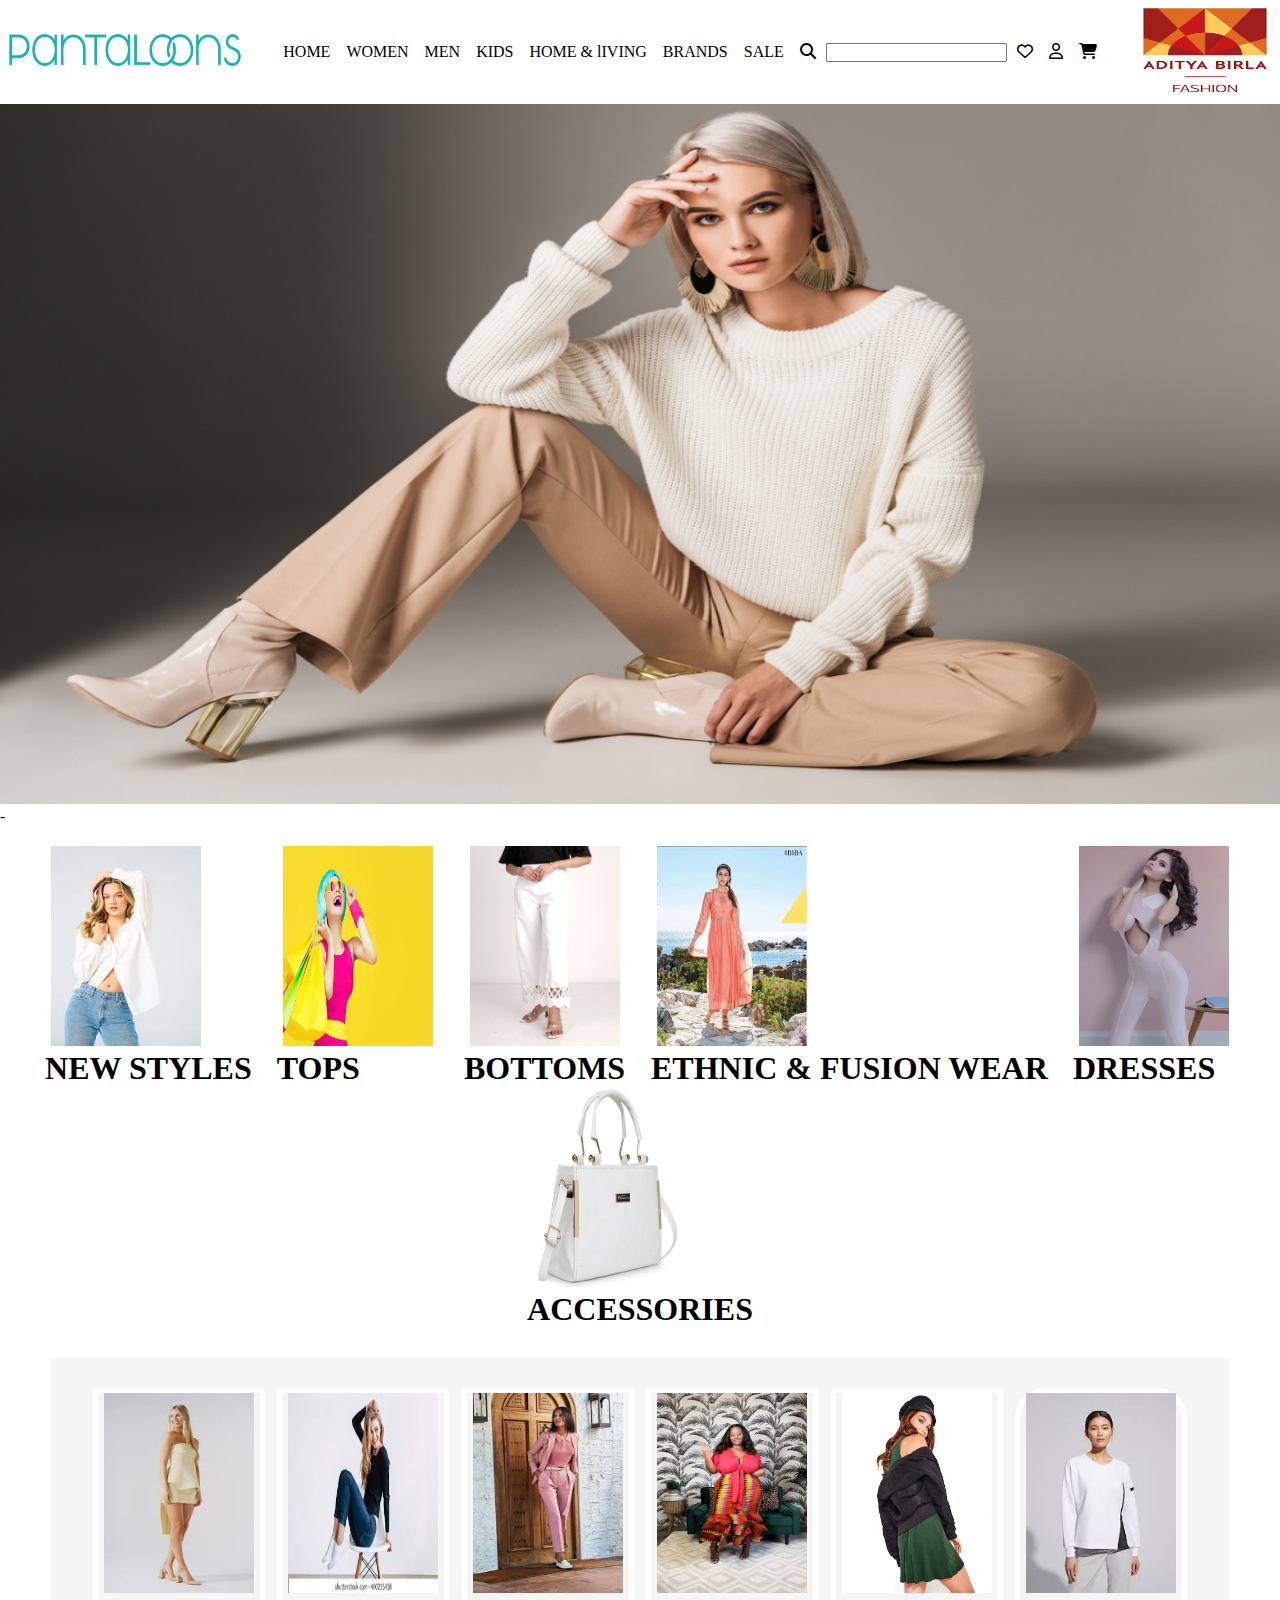
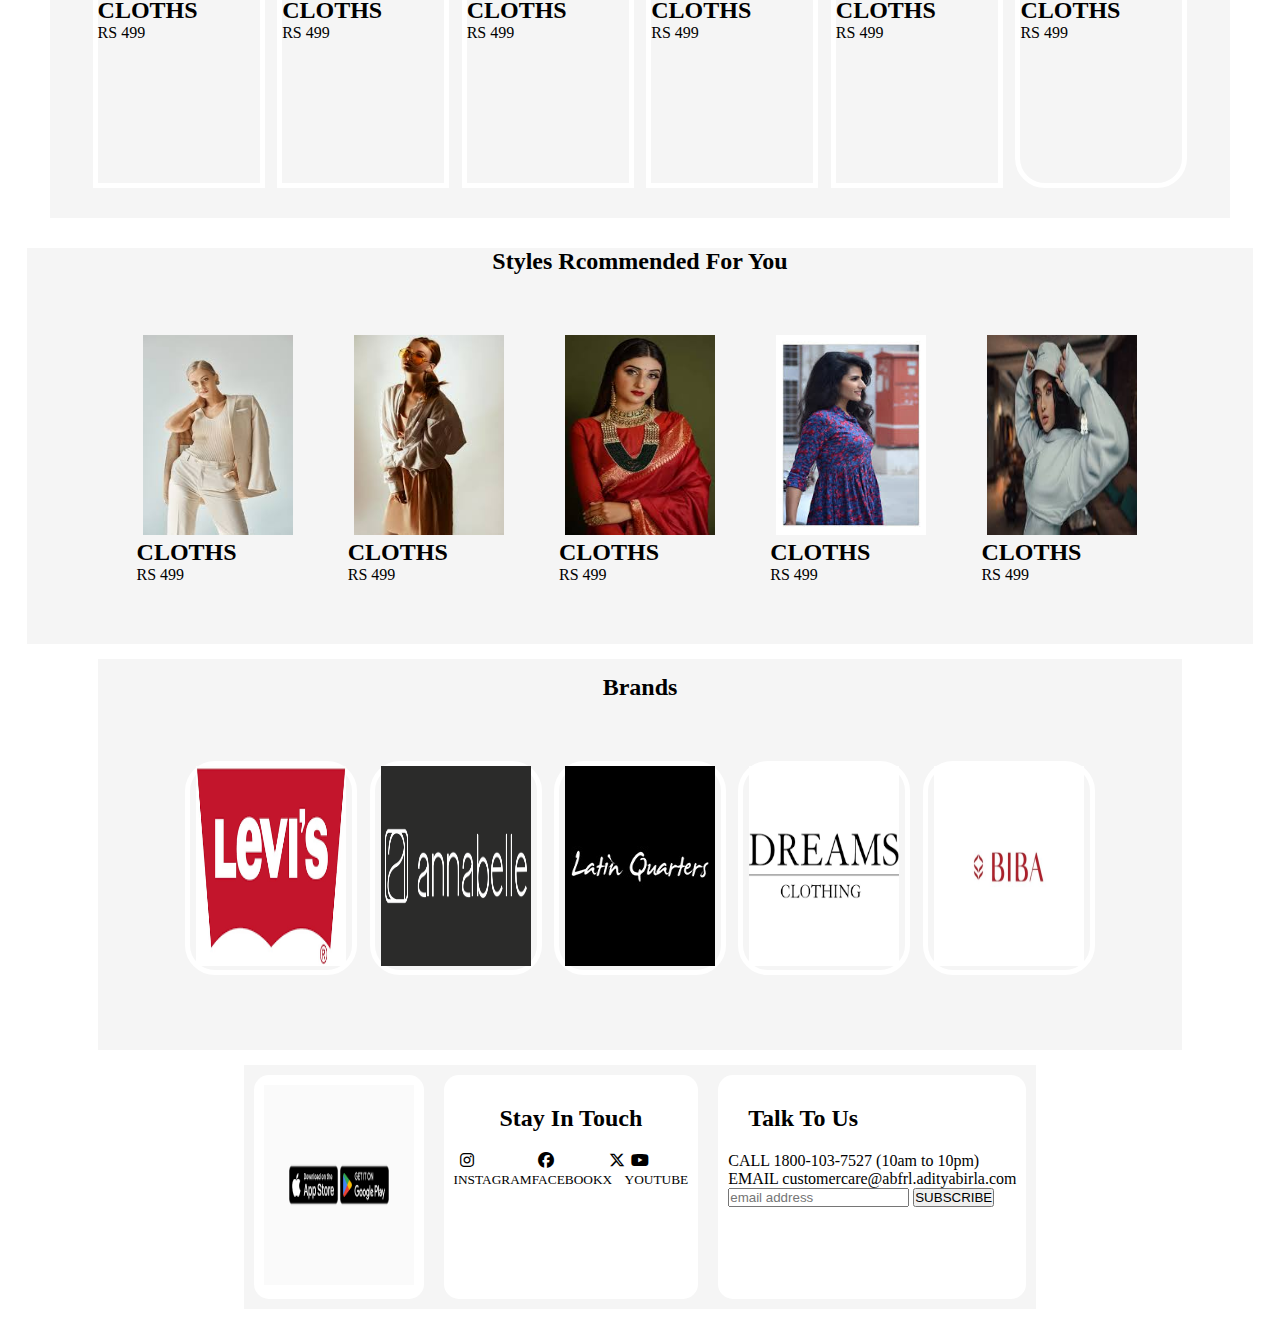
<file: women.html>
<!DOCTYPE html>
<html lang="en">
<head>
    <meta charset="UTF-8">
    <meta name="viewport" content="width=device-width, initial-scale=1.0">
    <title>Document</title>
    <link rel="stylesheet" href="https://cdnjs.cloudflare.com/ajax/libs/font-awesome/6.7.2/css/all.min.css" integrity="sha512-Evv84Mr4kqVGRNSgIGL/F/aIDqQb7xQ2vcrdIwxfjThSH8CSR7PBEakCr51Ck+w+/U6swU2Im1vVX0SVk9ABhg==" crossorigin="anonymous" referrerpolicy="no-referrer" />
     <link rel="stylesheet" href="women.css">
     <link rel="icon" href="favicon.png">
</head>
<body>
    <section id="container">
        <header>
            <div id="pantaloonslogo"><img width="250px" height="100px" src="Pantaloons-Capital-Mall-removebg-preview.png" alt="Pantaloons" ></div>
            <div id="navbar">
                <a href="index.html">HOME</a>
                <a href="women.html">WOMEN</a>
                <a href="men.html">MEN</a>
                <a href="kid.html">KIDS</a>
                <a href="">HOME & lIVING</a>
                <a href="">BRANDS</a>
                <a href="">SALE</a>
                
                <a href="#"><i class="fa-solid fa-magnifying-glass"></i></a>
                <input type="search" name="" id="">
                <a href="#"><i class="fa-regular fa-heart"></i></a>
                <a href="login.html"><i class="fa-regular fa-user"></i></a>
                <a href="#"><i class="fa-solid fa-cart-shopping"></i></a>
            </div>
            <div>
                <img width="150px" height="100px" src="aditya_birla_logo-removebg-preview.png" alt="ADITYABIRLALOGO">
            </div>
        </header><!--End of Header-->

        <main><!--start of main-->
            <section id="herosection">
                <img src="womenwall[a[er.jpg" alt="brand_image">-
            </section><!--End of herosection-->
            <section id="categories"><!--start of categories-->
                <div><a href="#">
                    <img src="women1.jpeg" alt="freestyle_cloths">
                    </a>
                    <h1>NEW STYLES</h1>
                </div>
                <div><a href="#"> 
                    <img src="women2.jpeg" alt="mens_cloths">
                    </a>
                    <h1>TOPS</h1>
                </div>
                <div><a href="#">
                    <img src="women3.jpg" alt="women_cloths">
                    </a>
                    <h1>BOTTOMS</h1>
                </div>
                <div><a href="#"><img src="women4.jpeg" alt="kids_cloths">
                    </a>
                    <h1>ETHNIC & FUSION WEAR</h1>
                </div>
                <div><a href="#"><img src="women5.jpg" alt="home_acessories">
                    </a>
                    <h1>DRESSES</h1>
                </div>
                <div><a href="#"><img src="women6.webp" alt="accesories">
                    </a>
                    <h1>ACCESSORIES</h1>
                </div><!--End of categories-->
                <div id="types">
                    <div id="style1"> <a href="#"><img src="w1.jpeg" alt=""></a>
                        <h2>CLOTHS</h2>
                        <P>RS 499</P></div>
                    <div  id="style2">
                        <a href="#"><img src="w2.jpeg" alt=""></a>
                        <h2>CLOTHS</h2>
                        <P>RS 499</P>
                    </div>
                    <div id="style3" ><a href="#"><img src="w3.jpeg" alt=""></a>
                        <h2>CLOTHS</h2>
                        <P>RS 499</P>
                    </div>
                    <div  id="style4"><a href="#"><img width="200px" height="500px" src="w4.jpeg" alt=""></a>
                    <h2>CLOTHS</h2>
                    <P>RS 499</P>
                </div>
                <div  id="style5"><a href="#"><img src="w5.avif" alt=""></a>
                    <h2>CLOTHS</h2>
                    <P>RS 499</P>
                </div>
                <div  id="style6"><a href="#"><img src="w6.jpeg" alt=""></a>
                    <h2>CLOTHS</h2>
                    <P>RS 499</P>
                </div>
            </div><!--end of types-->
            <div id="stylerecommended">
                <div>
                    <div><h2>Styles Rcommended For You</h2></div>
                 </div>
                 <div id="style">
                     <div id="style11"><a href="#"><img src="w11.jpeg" alt="style"> </a>
                        <h2>CLOTHS</h2>
                        <P>RS 499</P></div>
                     <div id="style12"><a href="#"><img src="w12.jpeg" alt="style"> </a>
                        <h2>CLOTHS</h2>
                        <P>RS 499</P></div>
                     <div id="style13"><a href="#"><img src="w15.jpeg" alt="style"> </a>
                        <h2>CLOTHS</h2>
                        <P>RS 499</P></div>
                     <div id="style14"><a href="#"><img src="w16.jpeg" alt="style"> </a>
                        <h2>CLOTHS</h2>
                        <P>RS 499</P></div>
                     <div id="style15"><a href="#"><img src="w14.jpeg" alt="style"> </a>
                        <h2>CLOTHS</h2>
                        <P>RS 499</P></div>
                 </div>
             </div><!--end of stylerecommended-->
             <div id="bestbrands">
                <div>
                    <div><h2>Brands</h2></div>
                 </div>
                 <div id="style">
                     <div id="style21"><a href="#"><img src="brand1.png" alt="style"> </a>
                         </div>
                     <div id="style22"><a href="#"><img src="brand2.png" alt="style"> </a>
                        </div>
                     <div id="style23"><a href="#"><img src="brand3.jpeg" alt="style"> </a>
                         </div>
                     <div id="style24"><a href="#"><img src="brand4.png" alt="style"> </a>
                         </div>
                     <div id="style25"><a href="#"><img src="brand5.jpg" alt="style"> </a>
                         </div>
                 </div>
             </div><!--end of stylerecommended-->
             <footer><!--Start of footer-->
                <div id="downloadimg"><img src="downloadimage.png" alt=""></div>
                <div id="socialmedia">
                    <div><h2>Stay In Touch</h2></div>
                    <div id="stayintouchlinks">
                        <div><a href="#"><i class="fa-brands fa-instagram"></i>
                        <p><small> INSTAGRAM </small></p></a></div>
                        <div><a href="#"><i class="fa-brands fa-facebook"></i>
                        <p><small> FACEBOOK</small></p></a></div>
                        <div><a href="#"><i class="fa-brands fa-x-twitter"></i>
                        <p><small>X</small></p></a></div>
                        <div><a href="#"><i class="fa-brands fa-youtube"></i>
                        <p><small>YOUTUBE</small></p></a></div>
                    </div>
                </div><!--End of socialmedia-->
                <div id="information">
                    <div><h2>Talk To Us</h2></div>
                    <div>
                        <p>
                            CALL
                            1800-103-7527 (10am to 10pm)
                        </p>
                        <p>                       
                            EMAIL
                            customercare@abfrl.adityabirla.com
                        </p>
                        <input type="text" id="EMAIL" placeholder="email address">
                        <button>SUBSCRIBE</button>
                    </div><!--end of information-->
    
                </div>
            </footer><!--end of footer-->
              
    </section>
</body>
</html>
</file>
<file: style.css>
*{  box-sizing: border-box;
    margin: 0;
    padding: 0;
}
#container{
    width: 100%; 
}
a{
    text-decoration: none;
    color: black;
    padding: 3px;
    margin: 3px;
}
header{
    display: flex;
    flex-wrap: wrap;
    align-items: center;
    justify-content: space-between;
}
#herosection img{
width: 100%;
height: 700px;
}
#categories{
    display: flex;
    flex-wrap: wrap;
    justify-content: space-evenly;
    padding: 10px;
    margin: 10px;
}
#categories img{
    width: 150px;
    height: 200px;
}
#card1{
    display: flex;
    flex-wrap: wrap;
    justify-content: space-evenly;
    padding: 20px;
    margin: 20px;
}
#card1 div{
    display: flex;
    flex-direction: column;
    justify-content: center;
    align-items: center;
}
#card1 h2{
    text-align: center;
}
#card2{
    display: flex;
    flex-wrap: wrap;
    justify-content: space-evenly;
    padding: 20px;
    margin: 20px;
}
#card2 div{
    display: flex;
    flex-direction: column;
    justify-content: center;
    align-items: center;
}
#card2 h2{
    text-align: center;
}

#card1 img{
  width: 200px;
  height: 250px;
}
#card2 img{
    width: 200px;
    height: 250px;
  }
video{
    width: 100%;
    height: 600px;
}
 #categoriesheading{
    width: 100%;
    text-align: center;
 }
 button{
    text-align: center;
    padding: 10px;
    margin: 10px;
    border-radius: 10px;
    font-size: small;
 }
 #select{
    width: 100%;
    text-align: center;
 }
 #types{
    display: flex;
    flex-wrap: wrap;
    justify-content: space-evenly;
    background-color: whitesmoke;

 }
 .clothingimages{
    margin: 5px;
    padding: 5px;
    background-color: white;
 }
 #shopthelook{
    background-color: whitesmoke;
    text-align: center;
    margin: 10px;
    padding: 10px;
    width: 100%;
    
 }
#style{
    display: flex;
    flex-wrap: wrap;
    justify-content: space-evenly;
    margin: 10px;
    padding: 10px;
    align-items: center;
}
#style1{
    border: 2px solid white;
    border-width: 5px;
    height: 300px;
    
}
#style2{
    border: 2px solid white;
    border-width: 5px;
    height: 400px;
}
#style3{
    border: 2px solid white;
    border-width: 5px;
    height: 500px;
}
#style4{
    border: 2px solid white;
    border-width: 5px;
    height: 400px;
}
#style5{
    border: 2px solid white;
    border-width: 5px;
    height: 300px;
}
#footer1{
    display: flex;
    flex-wrap: wrap;
    justify-content: space-evenly;
    background-color: whitesmoke;
}
#stayintouchlinks{
    display: flex;
    flex-wrap: wrap;
    justify-content: space-evenly;
    width: 100%;
}
#socialmedia{
    margin: 10px;
    padding: 10px;
    background-color: white;
    border-radius: 15px
}
#socialmedia h2{
    margin: 10px;
    padding: 10px;
    text-align: center;
}
#information h2{
    margin: 10px;
    padding: 10px;
}
#information{
    background-color: white;
    margin: 10px;
    padding: 10px;
    border-radius: 15px
}
#downloadimg{
    background-color: white;
    margin: 10px;
    padding: 10px;
    border-radius: 15px;
}
#footer2{
    display: flex;
    flex-wrap: wrap;
    justify-content: space-evenly;
    background-color: whitesmoke;
}
.lists{
    margin: 15px;

}
.lists li{
    padding: 5px;
    list-style-type: none;
}


/*@media only screen and (min-width:768px){
    header{
        display: flex;
        flex-wrap: wrap;
        align-items: center;
        justify-content: space-evenly;
    }
    a{
        padding: 1px;
        margin: 1px;
    }
    header img{
        width: 100px;
    }
    #shopthelook{
        background-color: whitesmoke;
        text-align: center;
        margin: 10px;
        padding: 10px;
        width: 100%;   
    }
    #style{
        display: flex;
        flex-wrap: wrap;
        justify-content: space-evenly;
        margin: 3px;
        padding: 3px;
        align-items: center;
    }
    #style1{
        border: 2px solid white;
        border-width: 5px;
        height: 50px;
        
    }
    #style2{
        border: 2px solid white;
        border-width: 5px;
        height: 70px;
    }
    #style3{
        border: 2px solid white;
        border-width: 5px;
        height: 80px;
    }
    #style4{
        border: 2px solid white;
        border-width: 5px;
        height: 70px;
    }
    #style5{
        border: 2px solid white;
        border-width: 5px;
        height: 50px;
}*/
@media screen and (max-width: 769px) and (min-width: 319px){
    header a{
        font-size: 10px;
    }
}
</file>
<file: home.css>
*{
    margin: 0;
    padding: 0;
}
#container{
    width: 100%;
    border: 3px solid red;
}
a{
    text-decoration: none;
    color: black;
    padding: 3px;
    margin: 3px;
}
header{
    display: flex;
    flex-wrap: wrap;
    align-items: center;
    justify-content: space-between;
}
#herosection img{
width: 100%;
height: 700px;
}
#categories{
    display: flex;
    flex-wrap: wrap;
    justify-content: space-evenly;
    padding: 10px;
    margin: 10px;
}
#categories img{
    width: 150px;
    height: 200px;
}

body{
    font-family: Arial, sans-serif;
    display: flex;
}
.sidebar{
    width: 250px;
    padding: 20px;
    border-right: 1px solid black;
}
.filtersection{
    margin-bottom: 20px;
}
.filter-section h3{
    font-size: 16px;
    margin-bottom: 10px;
    cursor: pointer;
}
.main-content{
    padding: 20px;
    flex-grow: 1;
}
#side{
    display: flex;
}
</file>
<file: kid.css>
*{  
    box-sizing: border-box;
    margin: 0;
    padding: 0;
}
#container{
    width: 100%;
}
a{
    text-decoration: none;
    color: black;
    padding: 3px;
    margin: 3px;
}
header{
    display: flex;
    flex-wrap: wrap;
    align-items: center;
    justify-content: space-between;
}
#herosection img{
width: 100%;
height: 700px;
}
#categories{
    display: flex;
    flex-wrap: wrap;
    justify-content: space-evenly;
    padding: 10px;
    margin: 10px;
}
#categories img{
    width: 150px;
    height: 200px;
}
#types{
    display: flex;
    flex-wrap: wrap;
    justify-content: space-evenly;
    background-color: whitesmoke;
    margin: 30px;
    padding: 30px;
    width: 100%;
    
 }
 #stylerecommended{
    background-color: whitesmoke;
    display: flex;
    flex-wrap: wrap;
    justify-content: space-evenly;
 }
#style{
    display: flex;
    flex-wrap: wrap;
    justify-content: space-evenly;
    background-color: whitesmoke;
    margin: 30px;
    padding: 30px;
    width: 100%;
}
#style1{
    border: 2px solid white;
    border-width: 5px;
    height: 400px;

    
}
#style2{
    border: 2px solid white;
    border-width: 5px;
    height: 400px;
}
#style3{
    border: 2px solid white;
    border-width: 5px;
    height: 400px;
}
#style4{
    border: 2px solid white;
    border-width: 5px;
    height: 400px;
}
#style5{
    border: 2px solid white;
    border-width: 5px;
    height: 400px;
}
#style6{
    border: 2px solid white;
    border-width: 5px;
    height: 400px;
}
#bestbrands{
    display: flex;
    flex-wrap: wrap;
    justify-content: space-evenly;
    background-color: whitesmoke;
    margin: 15px;
    padding: 15px;
}

#style21{
    border: 2px solid white;
    border-width: 5px;
    border-radius: 30px;
    backgoriund-color: black;
}
#style22{
    border: 2px solid white;
    border-width: 5px;
    border-radius: 30px;
    backgoriund-color: black;
}
#style23{
    border: 2px solid white;
    border-width: 5px;
    border-radius: 30px;
    backgoriund-color: black;
}
#style24{
    border: 2px solid white;
    border-width: 5px;
    border-radius: 30px;
    backgoriund-color: black;
}
#style25{
    border: 2px solid white;
    border-width: 5px;
    border-radius: 30px;
    backgoriund-color: black;
}
#style26{
    border: 2px solid white;
    border-width: 5px;
    height: 400px;
    border-radius: 30px;
    backgoriund-color: black;
}
footer{
    display: flex;
    flex-wrap: wrap;
    justify-content: space-evenly;
    background-color: whitesmoke;
}
#stayintouchlinks{
    display: flex;
    flex-wrap: wrap;
    justify-content: space-evenly;
    width: 100%;
}
#socialmedia{
    margin: 10px;
    padding: 10px;
    background-color: white;
    border-radius: 15px
}
#socialmedia h2{
    margin: 10px;
    padding: 10px;
    text-align: center;
}
#information h2{
    margin: 10px;
    padding: 10px;
}
#information{
    background-color: white;
    margin: 10px;
    padding: 10px;
    border-radius: 15px
}
#downloadimg{
    background-color: white;
    margin: 10px;
    padding: 10px;
    border-radius: 15px;
}
@media screen and (max-width: 769px) and (min-width: 319px){
    header a{
        font-size: 10px;
    }
}
</file>
<file: login.css>
* {
    margin: 0;
    padding: 0;
}

#container {
    width: 100%;
}

a {
    text-decoration: none;
    color: black;
    padding: 3px;
    margin: 3px;
}

header {
    display: flex;
    flex-wrap: wrap;
    align-items: center;
    justify-content: space-between;
    background-color: white;
}

#herosection img {
    width: 100%;
    height: 700px;
}

#categories {
    display: flex;
    flex-wrap: wrap;
    justify-content: space-evenly;
    padding: 10px;
    margin: 10px;
}

#categories img {
    width: 150px;
    height: 200px;
}

body {
    background-image: url('profilebackground.jpg');
    background-repeat: no-repeat;
    background-attachment: fixed;
    background-size: 100% 100%;


}

#login {
    border: 1px solid black;
    width: 100%;
    margin-left: auto;
    margin-right: auto;
}

#Code {
    background-color: aquamarine;
    border: 1px solid black;
}

#register {
    background-color: white;
    text-align: center;
}

section {
    height: 100%;
}

#register h3 {
    padding: 30px;
}

button {
    padding: 10px;
}

input {
    padding: 10px;
}
@media screen and (max-width: 769px) and (min-width: 319px){
    header a{
        font-size: 10px;
    }
}
</file>
<file: men.css>
*{  
    box-sizing: border-box;
    margin: 0;
    padding: 0;
}
#container{
    width: 100%;
}
a{
    text-decoration: none;
    color: black;
    padding: 3px;
    margin: 3px;
}
header{
    display: flex;
    flex-wrap: wrap;
    align-items: center;
    justify-content: space-between;
}
#herosection img{
width: 100%;
height: 700px;
}
#categories{
    display: flex;
    flex-wrap: wrap;
    justify-content: space-evenly;
    padding: 10px;
    margin: 10px;
}
#categories img{
    width: 150px;
    height: 200px;
}
#types{
    display: flex;
    flex-wrap: wrap;
    justify-content: space-evenly;
    background-color: whitesmoke;
    margin: 30px;
    padding: 30px;
    width: 100%;
    
 }
 #stylerecommended{
    background-color: whitesmoke;
    display: flex;
    flex-wrap: wrap;
    justify-content: space-evenly;
 }
#style{
    display: flex;
    flex-wrap: wrap;
    justify-content: space-evenly;
    background-color: whitesmoke;
    margin: 30px;
    padding: 30px;
    width: 100%;
}
#style1{
    border: 2px solid white;
    border-width: 5px;
    height: 400px;

    
}
#style2{
    border: 2px solid white;
    border-width: 5px;
    height: 400px;
}
#style3{
    border: 2px solid white;
    border-width: 5px;
    height: 400px;
}
#style4{
    border: 2px solid white;
    border-width: 5px;
    height: 400px;
}
#style5{
    border: 2px solid white;
    border-width: 5px;
    height: 400px;
}
#style6{
    border: 2px solid white;
    border-width: 5px;
    height: 400px;
    border-radius: 30px;
}
#bestbrands{
    display: flex;
    flex-wrap: wrap;
    justify-content: space-evenly;
    background-color: whitesmoke;
    margin: 15px;
    padding: 15px;
}

#style21{
    border: 2px solid white;
    border-width: 5px;
    border-radius: 30px;
    backgoriund-color: black;
}
#style22{
    border: 2px solid white;
    border-width: 5px;
    border-radius: 30px;
    backgoriund-color: black;
}
#style23{
    border: 2px solid white;
    border-width: 5px;
    border-radius: 30px;
    backgoriund-color: black;
}
#style24{
    border: 2px solid white;
    border-width: 5px;
    border-radius: 30px;
    backgoriund-color: black;
}
#style25{
    border: 2px solid white;
    border-width: 5px;
    border-radius: 30px;
    backgoriund-color: black;
}
#style26{
    border: 2px solid white;
    border-width: 5px;
    height: 400px;
    border-radius: 30px;
    backgoriund-color: black;
}
footer{
    display: flex;
    flex-wrap: wrap;
    justify-content: space-evenly;
    background-color: whitesmoke;
}
#stayintouchlinks{
    display: flex;
    flex-wrap: wrap;
    justify-content: space-evenly;
    width: 100%;
}
#socialmedia{
    margin: 10px;
    padding: 10px;
    background-color: white;
    border-radius: 15px
}
#socialmedia h2{
    margin: 10px;
    padding: 10px;
    text-align: center;
}
#information h2{
    margin: 10px;
    padding: 10px;
}
#information{
    background-color: white;
    margin: 10px;
    padding: 10px;
    border-radius: 15px
}
#downloadimg{
    background-color: white;
    margin: 10px;
    padding: 10px;
    border-radius: 15px;
}
@media screen and (max-width: 769px) and (min-width: 319px){
    header a{
        font-size: 10px;
    }
}
</file>
<file: women.css>
*{  
    box-sizing: border-box;
    margin: 0;
    padding: 0;
}
#container{
    width: 100%; 
}
a{
    text-decoration: none;
    color: black;
    padding: 3px;
    margin: 3px;
}
header{
    display: flex;
    flex-wrap: wrap;
    align-items: center;
    justify-content: space-between;
}
#herosection img{
width: 100%;
height: 700px;
}
#categories{
    display: flex;
    flex-wrap: wrap;
    justify-content: space-evenly;
    padding: 10px;
    margin: 10px;
}
#categories img{
    width: 150px;
    height: 200px;
}
#types{
    display: flex;
    flex-wrap: wrap;
    justify-content: space-evenly;
    background-color: whitesmoke;
    margin: 30px;
    padding: 30px;
    width: 100%;
    
 }
 #stylerecommended{
    background-color: whitesmoke;
    display: flex;
    flex-wrap: wrap;
    justify-content: space-evenly;
 }
#style{
    display: flex;
    flex-wrap: wrap;
    justify-content: space-evenly;
    background-color: whitesmoke;
    margin: 30px;
    padding: 30px;
    width: 100%;
}
#style1{
    border: 2px solid white;
    border-width: 5px;
    height: 400px;

    
}
#style2{
    border: 2px solid white;
    border-width: 5px;
    height: 400px;
}
#style3{
    border: 2px solid white;
    border-width: 5px;
    height: 400px;
}
#style4{
    border: 2px solid white;
    border-width: 5px;
    height: 400px;
}
#style5{
    border: 2px solid white;
    border-width: 5px;
    height: 400px;
}
#style6{
    border: 2px solid white;
    border-width: 5px;
    height: 400px;
    border-radius: 30px;
}
#bestbrands{
    display: flex;
    flex-wrap: wrap;
    justify-content: space-evenly;
    background-color: whitesmoke;
    margin: 15px;
    padding: 15px;
}

#style21{
    border: 2px solid white;
    border-width: 5px;
    border-radius: 30px;
    backgoriund-color: black;
}
#style22{
    border: 2px solid white;
    border-width: 5px;
    border-radius: 30px;
    backgoriund-color: black;
}
#style23{
    border: 2px solid white;
    border-width: 5px;
    border-radius: 30px;
    backgoriund-color: black;
}
#style24{
    border: 2px solid white;
    border-width: 5px;
    border-radius: 30px;
    backgoriund-color: black;
}
#style25{
    border: 2px solid white;
    border-width: 5px;
    border-radius: 30px;
    backgoriund-color: black;
}
#style26{
    border: 2px solid white;
    border-width: 5px;
    height: 400px;
    border-radius: 30px;
    backgoriund-color: black;
}
footer{
    display: flex;
    flex-wrap: wrap;
    justify-content: space-evenly;
    background-color: whitesmoke;
}
#stayintouchlinks{
    display: flex;
    flex-wrap: wrap;
    justify-content: space-evenly;
    width: 100%;
}
#socialmedia{
    margin: 10px;
    padding: 10px;
    background-color: white;
    border-radius: 15px
}
#socialmedia h2{
    margin: 10px;
    padding: 10px;
    text-align: center;
}
#information h2{
    margin: 10px;
    padding: 10px;
}
#information{
    background-color: white;
    margin: 10px;
    padding: 10px;
    border-radius: 15px
}
#downloadimg{
    background-color: white;
    margin: 10px;
    padding: 10px;
    border-radius: 15px;
}
@media screen and (max-width: 769px) and (min-width: 319px){
    header a{
        font-size: 10px;
    }
}
</file>
